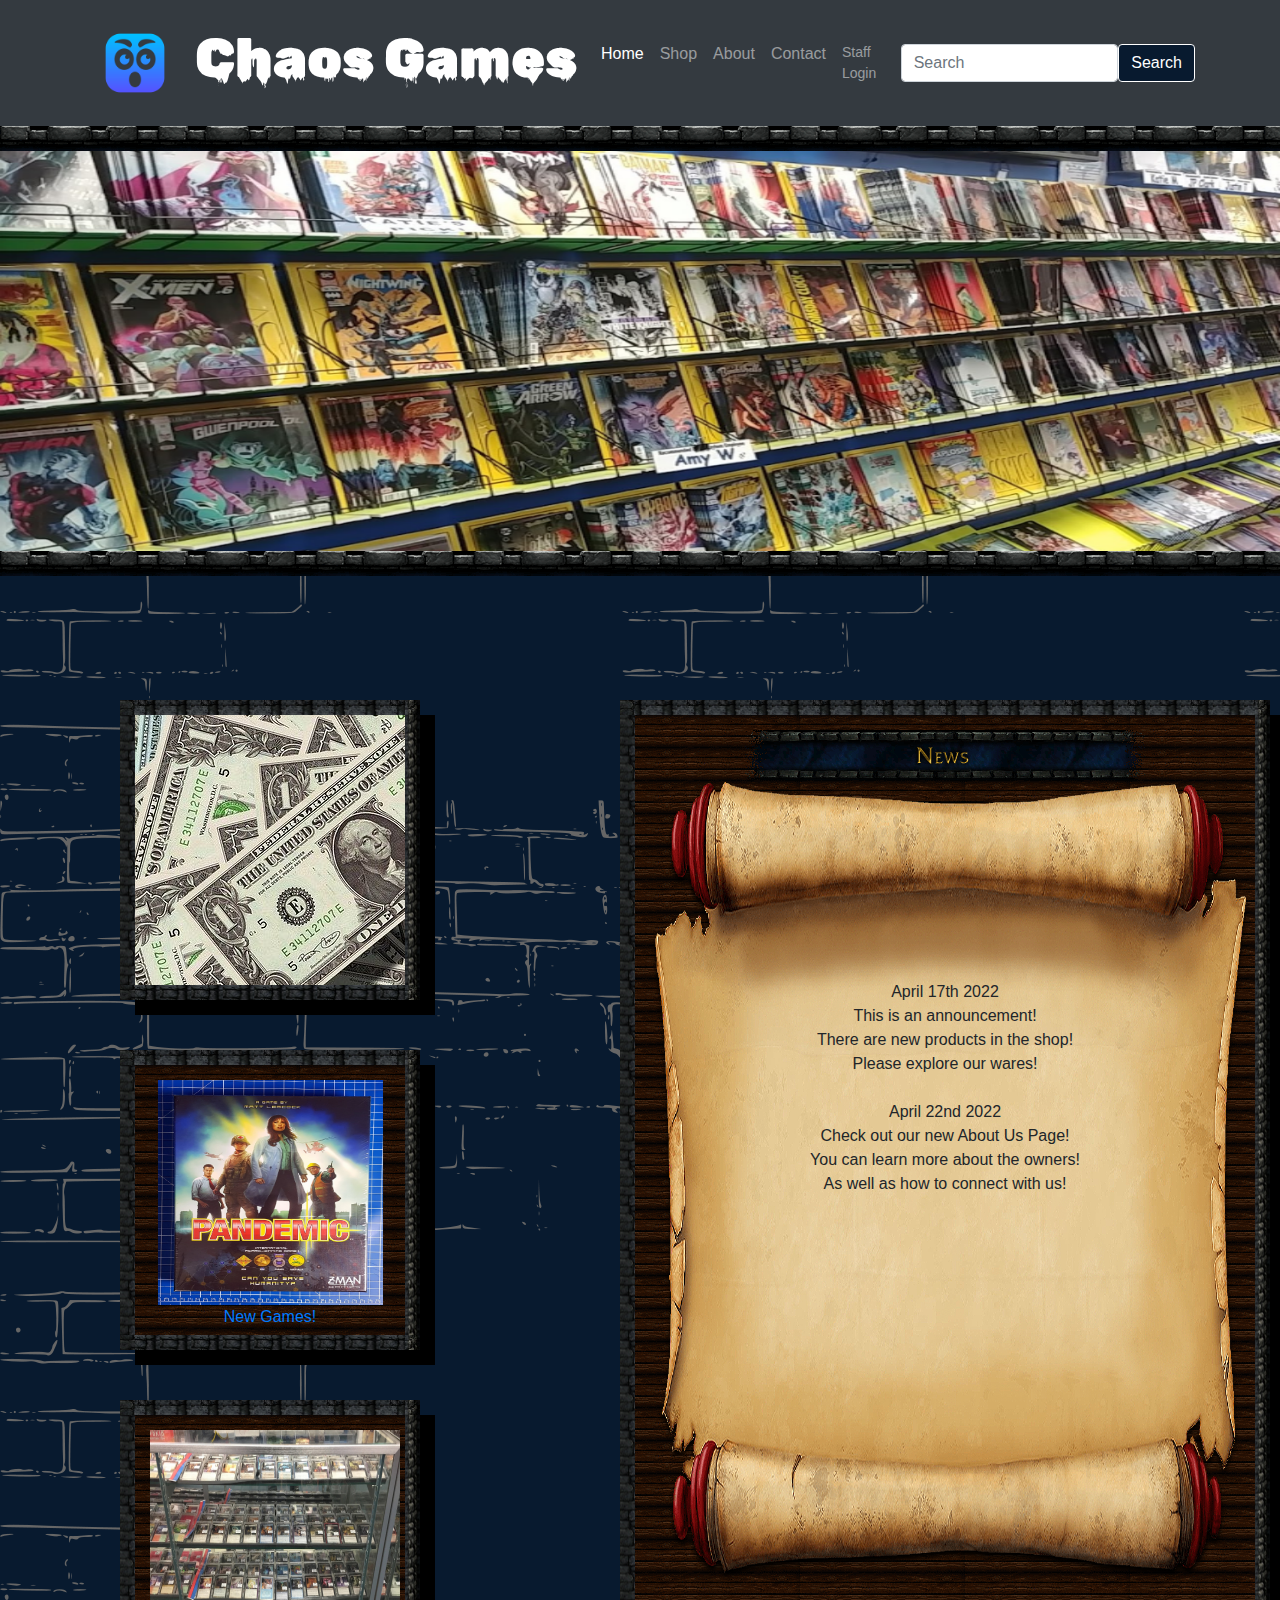
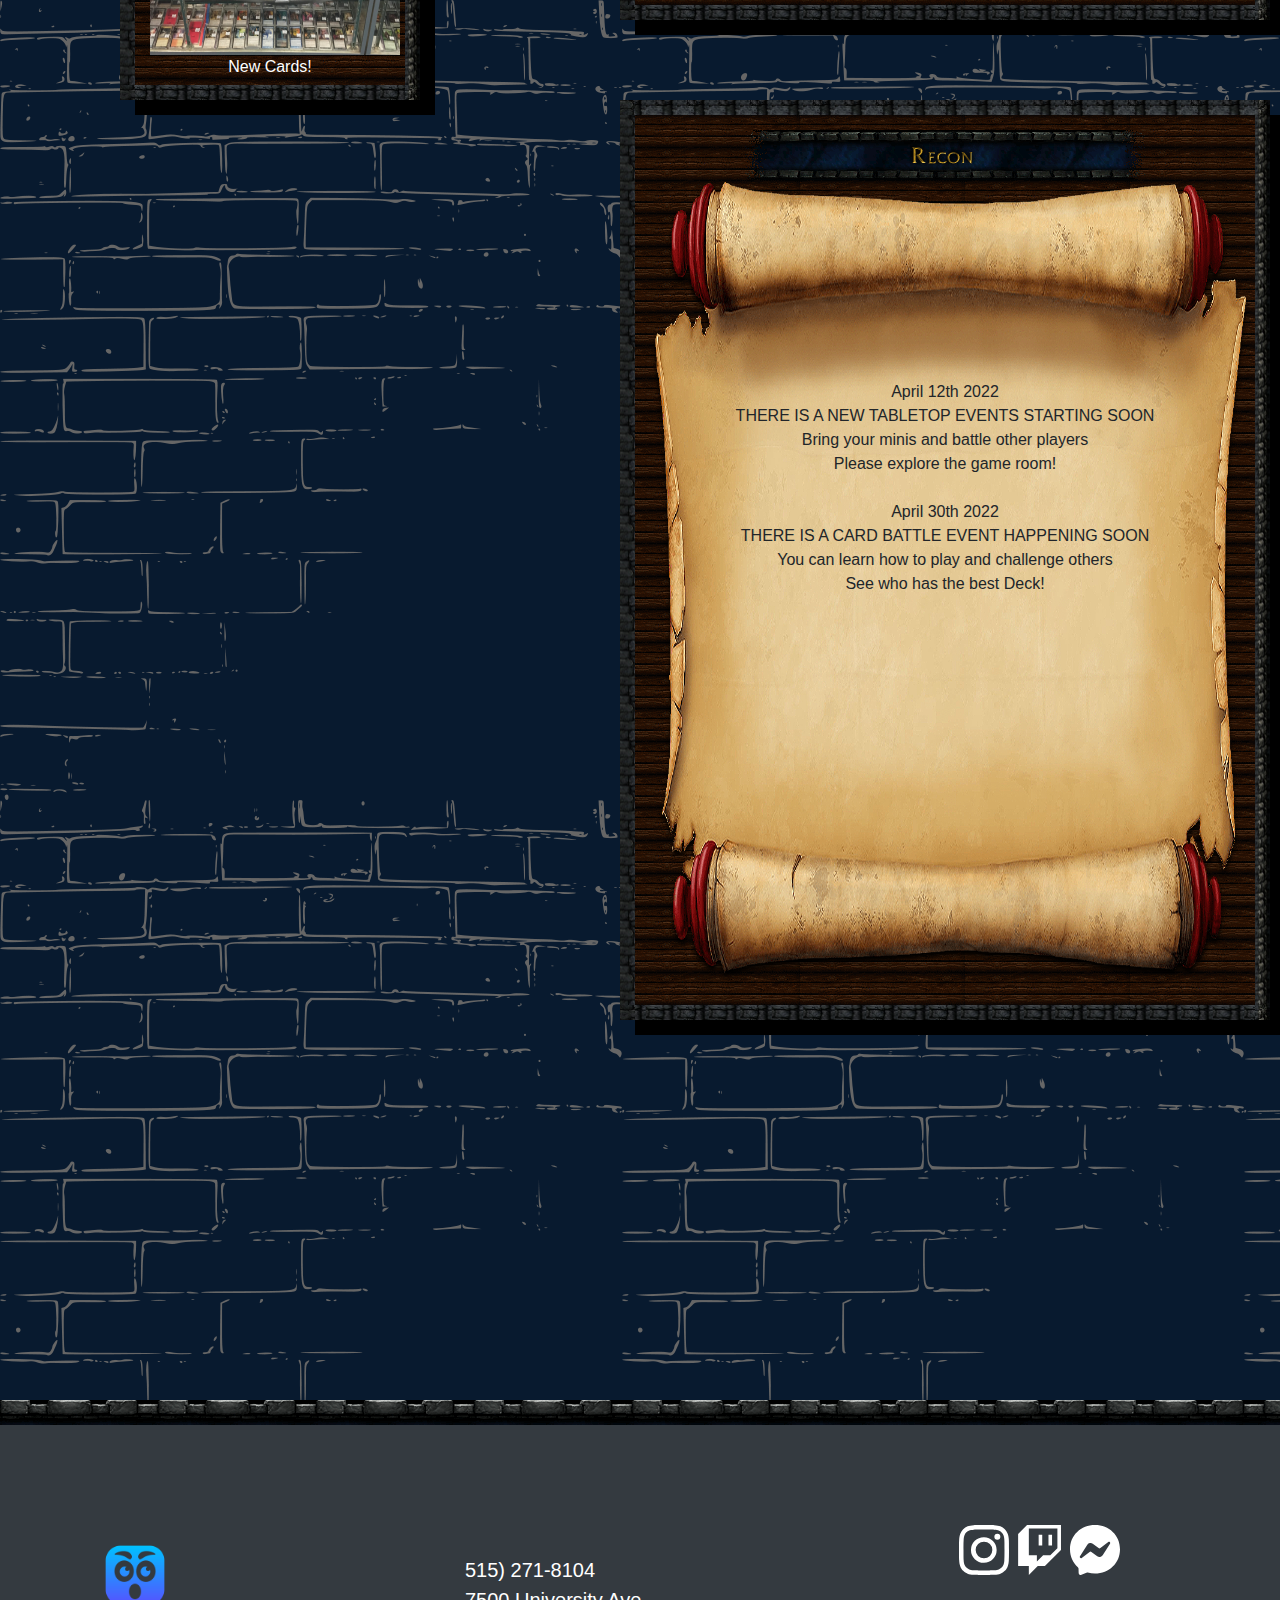
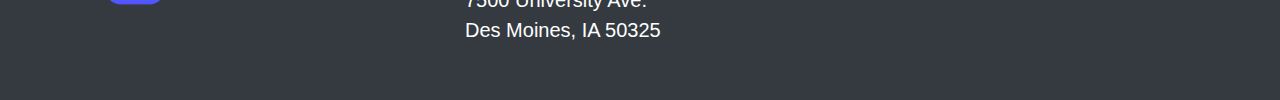
<file: WDV341/PortfolioProject/index.html>
<!doctype html>
<html lang="en">
<head>
    <!-- Required meta tags / Brandon A Treu 900704435 batreu@dmacc.edu-->
    <meta charset="utf-8">
    <meta name="viewport" content="width=device-width, initial-scale=1, shrink-to-fit=no">
    <!-- My CSS -->
    <link href="portfolioSass.css" rel="stylesheet" type="text/css">

    <!-- Bootstrap CSS -->
    <link rel="stylesheet" href="https://cdn.jsdelivr.net/npm/bootstrap@4.3.1/dist/css/bootstrap.min.css" integrity="sha384-ggOyR0iXCbMQv3Xipma34MD+dH/1fQ784/j6cY/iJTQUOhcWr7x9JvoRxT2MZw1T" crossorigin="anonymous">


    <link rel="preconnect" href="https://fonts.googleapis.com">
    <link rel="preconnect" href="https://fonts.gstatic.com" crossorigin>
    <link href="https://fonts.googleapis.com/css2?family=Rubik+Wet+Paint&display=swap" rel="stylesheet">
    <!--ICON AND GRAPHIC <a href="https://www.flaticon.com/free-icons/devil" title="devil icons">Devil icons created by juicy_fish - Flaticon</a>//https://ericaofanderson.tumblr.com/post/170155287606/crystal-cave-you-can-get-this-gif-as-a-looping-->

    <title>Portfolio Project Site / Chaos Games</title>
</head>
<body style="background-color: #081A2F">
<nav class="navbar navbar-expand-lg navbar-dark bg-dark">
    <div class="container">
        <a class="navbar-brand" href="#" style="font-family: 'Rubik Wet Paint', cursive; font-size: 55px;"><img src="images/devil.png" width="100px" height="100px">
            <span class="navbar-store-name">Chaos Games</span>
        </a>
        <button class="navbar-toggler" type="button" data-bs-toggle="collapse" data-bs-target="#navbarSupportedContent" aria-controls="navbarSupportedContent" aria-expanded="false" aria-label="Toggle navigation">
            <span class="navbar-toggler-icon"></span>
        </button>
        <div class="collapse navbar-collapse" id="navbarSupportedContent">
            <ul class="navbar-nav me-auto mb-2 mb-lg-0">
                <li class="nav-item">
                    <a class="nav-link active" aria-current="page" href="index.html"> Home</a>
                </li>
                <li class="nav-item">
                    <a class="nav-link" href="boardGamesShop.php">Shop</a>
                </li>
                <!--<li class="nav-item dropdown">
                    <a class="nav-link dropdown-toggle" href="#" id="navbarDropdown" role="button" data-bs-toggle="dropdown" aria-expanded="false">
                        Dropdown
                    </a>
                    <ul class="dropdown-menu" aria-labelledby="navbarDropdown">
                        <li><a class="dropdown-item" href="boardGamesShop.php">Board Games</a></li>
                        <li><a class="dropdown-item" href="#">Another action</a></li>
                        <li><hr class="dropdown-divider"></li>
                        <li><a class="dropdown-item" href="#">Something else here</a></li>
                    </ul>
                </li>-->
                <li class="nav-item">
                    <a class="nav-link" href="about.html">About</a>
                </li>
                <li class="nav-item">
                    <a class="nav-link" href="contactForm.html">Contact</a>
                </li>
                <li class="nav-item">
                    <a class="nav-link" href="login.php" style="font-size: 14px;">Staff Login</a>
                </li>
            </ul>
            <form class="d-flex">
                <input class="form-control me-2" type="search" placeholder="Search" aria-label="Search">
                <button class="btn btn-outline-success" type="submit" style="background-color:#081A2F; border-color: white; color: white;">Search</button>
            </form>
        </div>
    </div>
</nav>
<div id="castleTop"></div>

<div id="myCarousel" class="carousel slide" data-bs-ride="carousel">
    <div class="carousel-inner">
        <div class="carousel-item active">
            <img src="images/comicWall.png" class="d-block w-100" alt="comic wall" style="height: 400px">
        </div>
        <div class="carousel-item">
            <img src="images/cardCase.jpg" class="d-block w-100" alt="card case" style="height: 400px">
        </div>
        <div class="carousel-item">
            <img src="images/boardGameWall.jpg" class="d-block w-100" alt="board game wall"  style="height: 400px">
        </div>
    </div>
</div>
<div class="castleTop"></div>
<br>

<div class="container-fluid">
    <div class="container">
        <div class="row">
            <div class="col">
                <div class="attentionBoard" id="savingsAD">
                    <span id="save-on-shipping" style="color: white; font-size: 30px;"><img src="images/sackOfSavings.png" style="width: 200px; height: 200px;"><a class="nav-link" href="boardGamesShop.php" style="color: white; font-size: 25px; text-align: center; background-color: black;">Save on Shipping!</a></span>
                </div>
                <div class="attentionBoard" style="text-align: center; width: 300px;height: 300px; left: 50px; top: 450px;">
                    <a href="boardGamesShop.php"><img src="productImages/pandemicImage.jpg" width="225px" height="225px"> New Games!</a>
                </div>
                <div class="attentionBoard" style="text-align: center; width: 300px;height: 300px; left: 50px; top: 800px;">
                    <span style="color: white"><img src="images/cardCase.jpg" width="250px" height="225px"> New Cards! </span>
                </div>
            </div>
            <div class="col">
                <div class="noticeboard" style="text-align: center; left: -20px; top: 100px;">
                    <img src="images/war3news.gif">
                    <img class="scroll" src="images/scrollBackground.png">
                    <span class="scrollWords">
                        April 17th 2022
                        <br>
                        This is an announcement!
                        <br>
                        There are new products in the shop!
                        <br>
                        Please explore our wares!
                        <br>
                        <br>
                        April 22nd 2022
                        <br>
                        Check out our new About Us Page!
                        <br>
                        You can learn more about the owners!
                        <br>
                        As well as how to connect with us!
                        <br>
                    </span>
                </div>
                <div class="noticeboard" style="text-align: center; left: -20px; top: 1100px;">
                    <img src="images/reconwar3.gif">
                    <img class="scroll" src="images/scrollBackground.png">
                    <span class="scrollWords">
                        April 12th 2022
                        <br>
                        THERE IS A NEW TABLETOP EVENTS STARTING SOON
                        <br>
                        Bring your minis and battle other players
                        <br>
                        Please explore the game room!
                        <br>
                        <br>
                        April 30th 2022
                        <br>
                        THERE IS A CARD BATTLE EVENT HAPPENING SOON
                        <br>
                        You can learn how to play and challenge others
                        <br>
                        See who has the best Deck!
                        <br>
                    </span>
                </div>
                </div>
            </div>
        </div>
    </div>

<br>

</div>
<div id="theFooter">
    <div class="castleTop"></div>
    <div class="container">
        <div class="row">
            <div class="col">
                <img src="images/devil.png" style="height: 100px; width: 100px;">
                <br>
            </div>
            <div class="col">
                <br>
                515) 271-8104
                <br>
                7500 University Ave.
                <br>
                Des Moines, IA 50325
            </div>
            <div class="col" style="float: left; left: 10%">
                <svg xmlns="http://www.w3.org/2000/svg" width="50" height="50" fill="currentColor" class="bi bi-instagram" viewBox="0 0 16 16">
                    <path d="M8 0C5.829 0 5.556.01 4.703.048 3.85.088 3.269.222 2.76.42a3.917 3.917 0 0 0-1.417.923A3.927 3.927 0 0 0 .42 2.76C.222 3.268.087 3.85.048 4.7.01 5.555 0 5.827 0 8.001c0 2.172.01 2.444.048 3.297.04.852.174 1.433.372 1.942.205.526.478.972.923 1.417.444.445.89.719 1.416.923.51.198 1.09.333 1.942.372C5.555 15.99 5.827 16 8 16s2.444-.01 3.298-.048c.851-.04 1.434-.174 1.943-.372a3.916 3.916 0 0 0 1.416-.923c.445-.445.718-.891.923-1.417.197-.509.332-1.09.372-1.942C15.99 10.445 16 10.173 16 8s-.01-2.445-.048-3.299c-.04-.851-.175-1.433-.372-1.941a3.926 3.926 0 0 0-.923-1.417A3.911 3.911 0 0 0 13.24.42c-.51-.198-1.092-.333-1.943-.372C10.443.01 10.172 0 7.998 0h.003zm-.717 1.442h.718c2.136 0 2.389.007 3.232.046.78.035 1.204.166 1.486.275.373.145.64.319.92.599.28.28.453.546.598.92.11.281.24.705.275 1.485.039.843.047 1.096.047 3.231s-.008 2.389-.047 3.232c-.035.78-.166 1.203-.275 1.485a2.47 2.47 0 0 1-.599.919c-.28.28-.546.453-.92.598-.28.11-.704.24-1.485.276-.843.038-1.096.047-3.232.047s-2.39-.009-3.233-.047c-.78-.036-1.203-.166-1.485-.276a2.478 2.478 0 0 1-.92-.598 2.48 2.48 0 0 1-.6-.92c-.109-.281-.24-.705-.275-1.485-.038-.843-.046-1.096-.046-3.233 0-2.136.008-2.388.046-3.231.036-.78.166-1.204.276-1.486.145-.373.319-.64.599-.92.28-.28.546-.453.92-.598.282-.11.705-.24 1.485-.276.738-.034 1.024-.044 2.515-.045v.002zm4.988 1.328a.96.96 0 1 0 0 1.92.96.96 0 0 0 0-1.92zm-4.27 1.122a4.109 4.109 0 1 0 0 8.217 4.109 4.109 0 0 0 0-8.217zm0 1.441a2.667 2.667 0 1 1 0 5.334 2.667 2.667 0 0 1 0-5.334z"/>
                </svg>
                <svg xmlns="http://www.w3.org/2000/svg" width="50" height="50" fill="currentColor" class="bi bi-twitch" viewBox="0 0 16 16">
                    <path d="M3.857 0 1 2.857v10.286h3.429V16l2.857-2.857H9.57L14.714 8V0H3.857zm9.714 7.429-2.285 2.285H9l-2 2v-2H4.429V1.143h9.142v6.286z"/>
                    <path d="M11.857 3.143h-1.143V6.57h1.143V3.143zm-3.143 0H7.571V6.57h1.143V3.143z"/>
                </svg>
                <svg xmlns="http://www.w3.org/2000/svg" width="50" height="50" fill="currentColor" class="bi bi-messenger" viewBox="0 0 16 16">
                    <path d="M0 7.76C0 3.301 3.493 0 8 0s8 3.301 8 7.76-3.493 7.76-8 7.76c-.81 0-1.586-.107-2.316-.307a.639.639 0 0 0-.427.03l-1.588.702a.64.64 0 0 1-.898-.566l-.044-1.423a.639.639 0 0 0-.215-.456C.956 12.108 0 10.092 0 7.76zm5.546-1.459-2.35 3.728c-.225.358.214.761.551.506l2.525-1.916a.48.48 0 0 1 .578-.002l1.869 1.402a1.2 1.2 0 0 0 1.735-.32l2.35-3.728c.226-.358-.214-.761-.551-.506L9.728 7.381a.48.48 0 0 1-.578.002L7.281 5.98a1.2 1.2 0 0 0-1.735.32z"/>
                </svg>
            </div>
        </div>
    </div>
</div>






<!-- Optional JavaScript -->
<!-- jQuery first, then Popper.js, then Bootstrap JS -->
<script src="https://code.jquery.com/jquery-3.3.1.slim.min.js" integrity="sha384-q8i/X+965DzO0rT7abK41JStQIAqVgRVzpbzo5smXKp4YfRvH+8abtTE1Pi6jizo" crossorigin="anonymous"></script>
<script src="https://cdn.jsdelivr.net/npm/popper.js@1.14.7/dist/umd/popper.min.js" integrity="sha384-UO2eT0CpHqdSJQ6hJty5KVphtPhzWj9WO1clHTMGa3JDZwrnQq4sF86dIHNDz0W1" crossorigin="anonymous"></script>
<script src="https://cdn.jsdelivr.net/npm/bootstrap@4.3.1/dist/js/bootstrap.min.js" integrity="sha384-JjSmVgyd0p3pXB1rRibZUAYoIIy6OrQ6VrjIEaFf/nJGzIxFDsf4x0xIM+B07jRM" crossorigin="anonymous"></script>

</body>
</html>
</file>
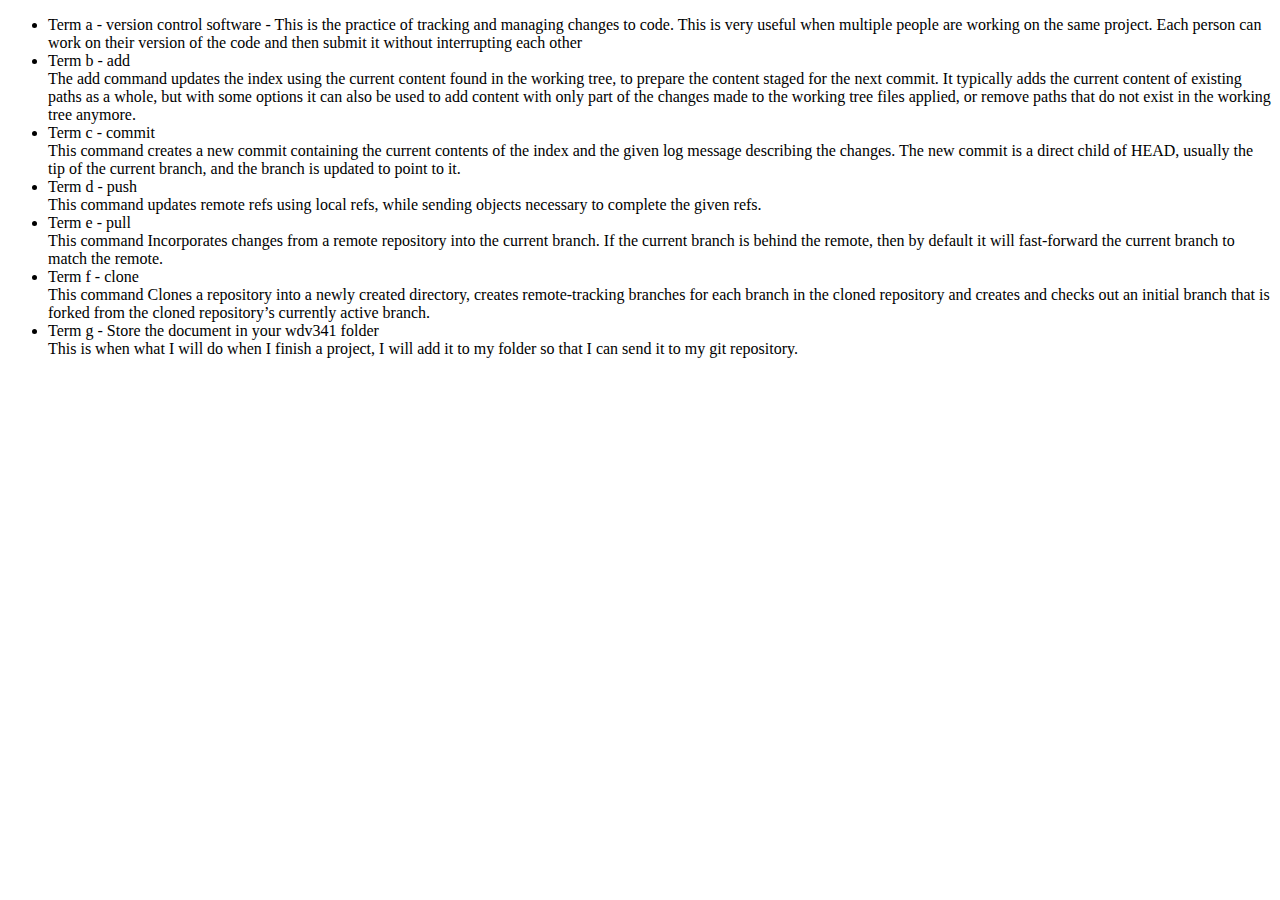
<file: WDV341/GitRelatedTerms.html>
<!DOCTYPE html>
<!--Brandon Treu / batreu@dmacc.edu / 900704435-->
<html lang="en">
<head>
    <meta charset="UTF-8">
    <title>Git related terms</title>
</head>
<body>
<ul>
    <li>Term a - version control software - This is the practice of tracking and managing changes to code. This is very useful when multiple people are working on the same project. Each person can work on their version of the code and then submit it without interrupting each other</li>
    <li>Term b - add</li>The add command updates the index using the current content found in the working tree, to prepare the content staged for the next commit. It typically adds the current content of existing paths as a whole, but with some options it can also be used to add content with only part of the changes made to the working tree files applied, or remove paths that do not exist in the working tree anymore.
    <li>Term c - commit</li>This command creates a new commit containing the current contents of the index and the given log message describing the changes. The new commit is a direct child of HEAD, usually the tip of the current branch, and the branch is updated to point to it.
    <li>Term d - push</li>This command updates remote refs using local refs, while sending objects necessary to complete the given refs.
    <li>Term e - pull</li>This command Incorporates changes from a remote repository into the current branch. If the current branch is behind the remote, then by default it will fast-forward the current branch to match the remote.
    <li>Term f - clone</li> This command Clones a repository into a newly created directory, creates remote-tracking branches for each branch in the cloned repository and creates and checks out an initial branch that is forked from the cloned repository’s currently active branch.
    <li>Term g - Store the document in your wdv341 folder</li> This is when what I will do when I finish a project, I will add it to my folder so that I can send it to my git repository.
</ul>
</body>
</html>
</file>
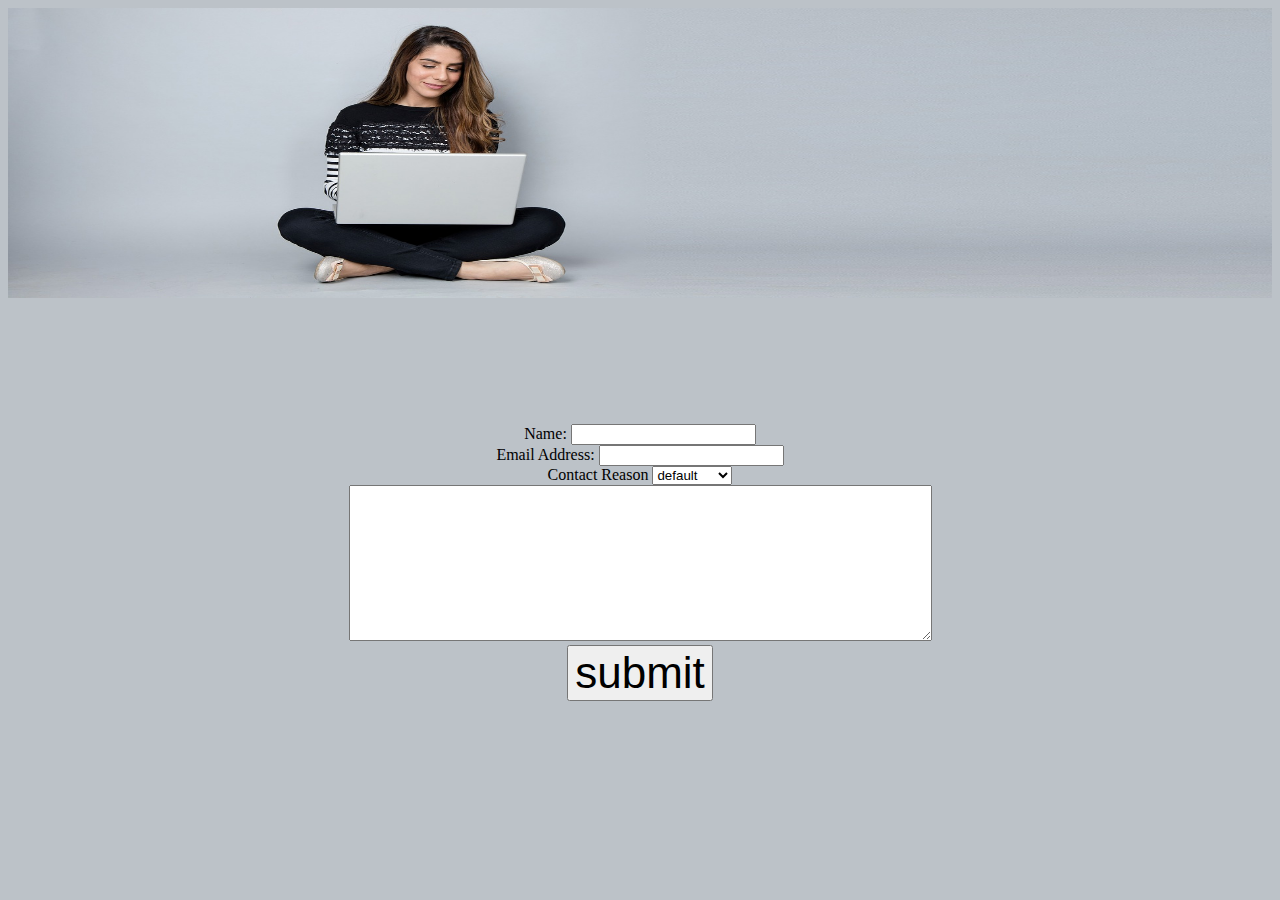
<file: WDV341/contactFormProject/contactFormProject.html>
<!DOCTYPE html>
<html lang="en"><!-- Brandon Treu, batreu@dmacc.edu, 900704435-->

<head>
    <meta charset="UTF-8">
    <meta http-equiv="X-UA-Compatible" content="IE=edge">
    <meta name="viewport" content="width=device-width, initial-scale=1.0">
    <title>Contact Form Project</title>
    <style>
        .banner{ display: block; margin-left: auto; margin-right: auto; width: 100%;
        }
        body{
            background-color: rgb(188, 194, 200, 100);
        }
    </style>
</head>
<header>
    <img src="businessBanner.jpg" alt="Koala_Banner" width="960" height="290" class="banner">
</header>
<body>

<div id="container" style="text-align: center; margin-top: 10%;">
    <form id="contact_form" name="contact_form" method="post" action="contact.php" style="text-align: center; margin-top: 10%; ">
        <label for="name" style="text-align: left;">Name:</label><!--contact's name-->
        <input type="text" name="name" id="name" style="text-align: left;"><br>

        <label for="email">Email Address:</label><!--contact's email address-->
        <input type="text" name="email" id="email" style="text-align: left;"><br>

        <label for="reason">Contact Reason</label><!--drop-down with list of reasons-->
        <select name="reason" id="reason">
            <option>default</option>
            <option>Question</option>
            <option>Comment</option>
            <option>Support</option>
            <option> Other </option>
        </select><br>

        <textarea name="comment" id="comment" cols="70" rows="10"></textarea><!--submission text-->
<br>
        <input type="submit" name="submit" id="submit" value="submit" style="font-size: 44px;"/>
    </form>
</div>
</body>

</html>
</file>
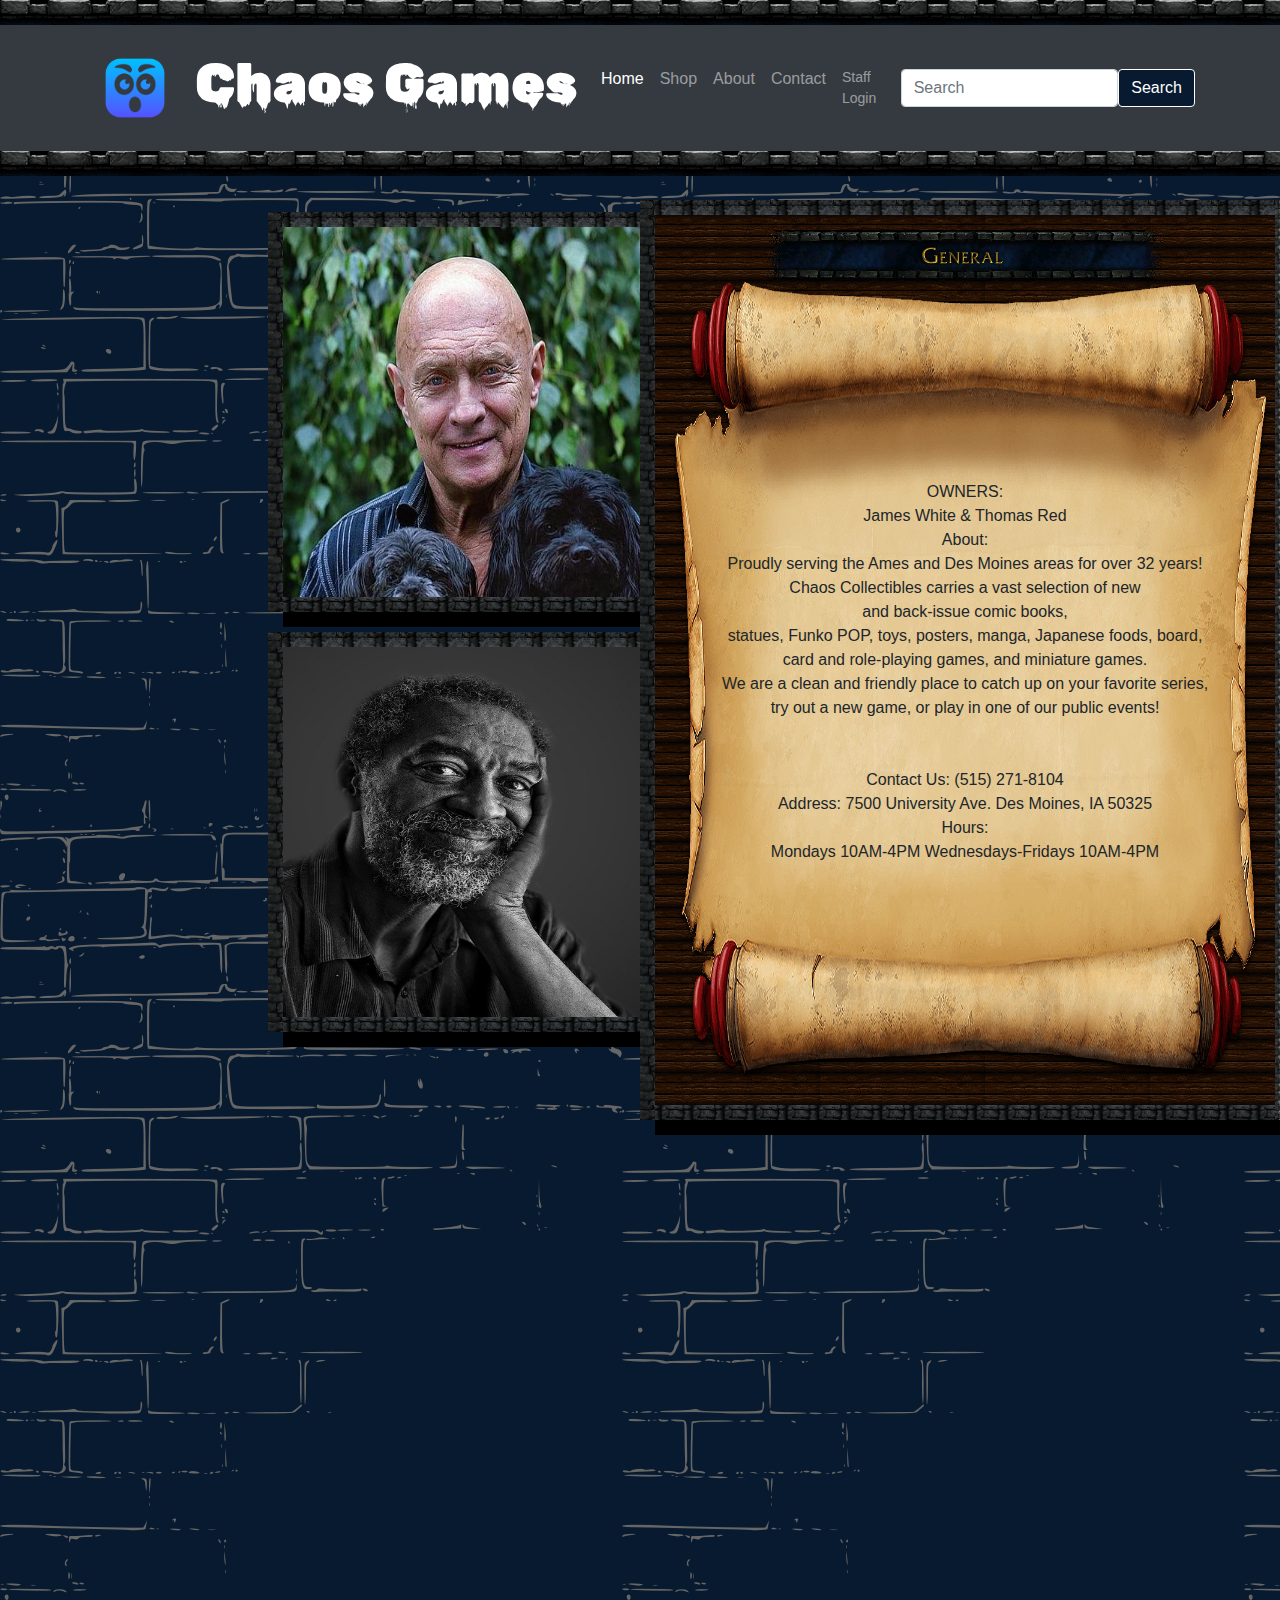
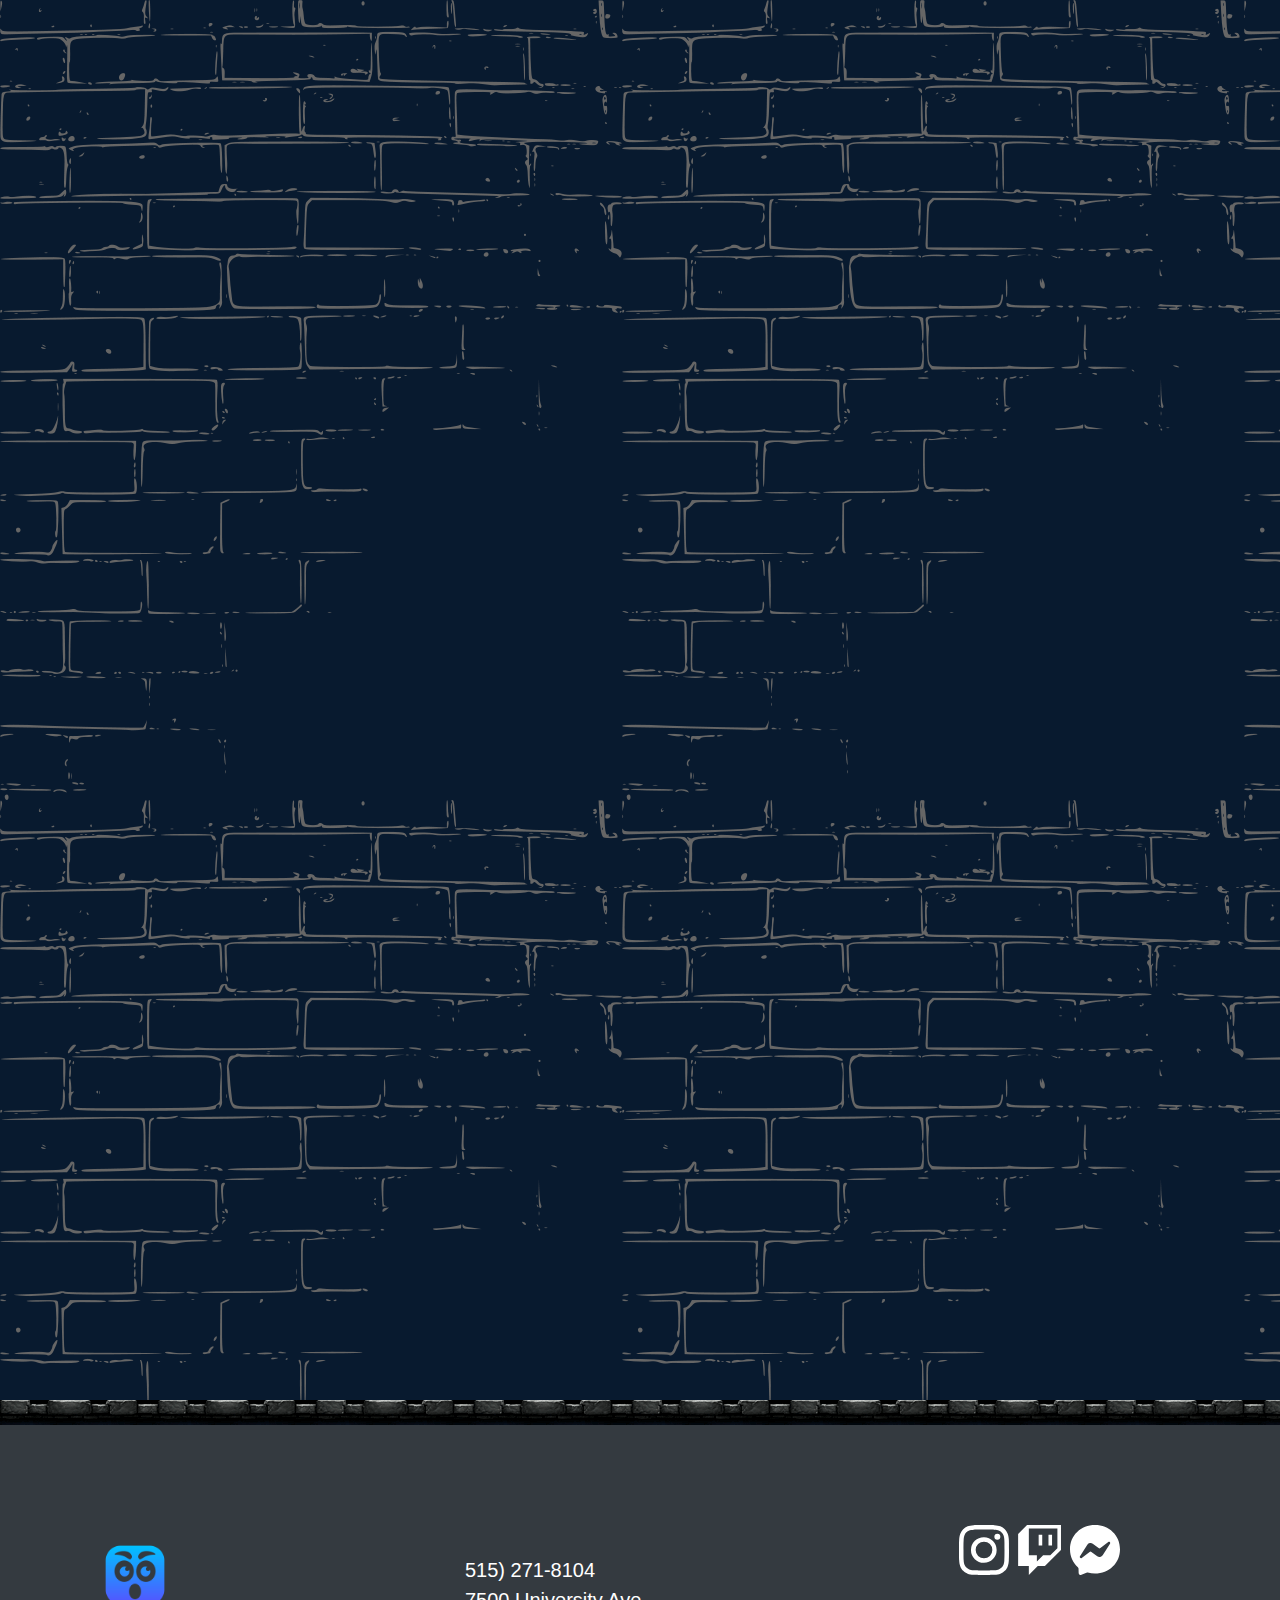
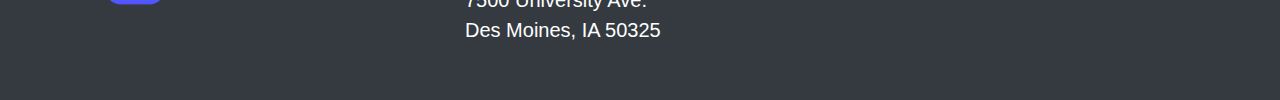
<file: WDV341/PortfolioProject/about.html>
<!doctype html>
<html lang="en">
<head>
    <!-- Required meta tags / Brandon A Treu 900704435 batreu@dmacc.edu-->
    <meta charset="utf-8">
    <meta name="viewport" content="width=device-width, initial-scale=1, shrink-to-fit=no">
    <!-- My CSS -->
    <link href="portfolioSass.css" rel="stylesheet" type="text/css">

    <!-- Bootstrap CSS -->
    <link rel="stylesheet" href="https://cdn.jsdelivr.net/npm/bootstrap@4.3.1/dist/css/bootstrap.min.css" integrity="sha384-ggOyR0iXCbMQv3Xipma34MD+dH/1fQ784/j6cY/iJTQUOhcWr7x9JvoRxT2MZw1T" crossorigin="anonymous">


    <link rel="preconnect" href="https://fonts.googleapis.com">
    <link rel="preconnect" href="https://fonts.gstatic.com" crossorigin>
    <link href="https://fonts.googleapis.com/css2?family=Rubik+Wet+Paint&display=swap" rel="stylesheet">

    <title>Portfolio Project Site / Chaos Games About Us</title>
</head>
<body style="background-color: #081A2F">
<div class="castleTop"></div>
<nav class="navbar navbar-expand-lg navbar-dark bg-dark">
    <div class="container">
        <a class="navbar-brand" href="#" style="font-family: 'Rubik Wet Paint', cursive; font-size: 55px;"><img src="images/devil.png" width="100px" height="100px">
            <span class="navbar-store-name">Chaos Games</span>
        </a><!--<a href="https://www.flaticon.com/free-icons/emoticion" title="emoticion icons">Emoticion icons created by Md Tanvirul Haque - Flaticon</a>-->
        <button class="navbar-toggler" type="button" data-bs-toggle="collapse" data-bs-target="#navbarSupportedContent" aria-controls="navbarSupportedContent" aria-expanded="false" aria-label="Toggle navigation">
            <span class="navbar-toggler-icon"></span>
        </button>
        <div class="collapse navbar-collapse" id="navbarSupportedContent">
            <ul class="navbar-nav me-auto mb-2 mb-lg-0">
                <li class="nav-item">
                    <a class="nav-link active" aria-current="page" href="index.html">Home</a>
                </li>
                <li class="nav-item">
                    <a class="nav-link" href="boardGamesShop.php">Shop</a>
                </li>
                <!--<li class="nav-item dropdown">
                    <a class="nav-link dropdown-toggle" href="#" id="navbarDropdown" role="button" data-bs-toggle="dropdown" aria-expanded="false">
                        Dropdown
                    </a>
                    <ul class="dropdown-menu" aria-labelledby="navbarDropdown">
                        <li><a class="dropdown-item" href="boardGamesShop.php">Board Games</a></li>
                        <li><a class="dropdown-item" href="#">Another action</a></li>
                        <li><hr class="dropdown-divider"></li>
                        <li><a class="dropdown-item" href="#">Something else here</a></li>
                    </ul>
                </li>-->
                <li class="nav-item">
                    <a class="nav-link" href="about.html">About</a>
                </li>
                <li class="nav-item">
                    <a class="nav-link" href="contactForm.html">Contact</a>
                </li>
                <li class="nav-item">
                    <a class="nav-link" href="login.php" style="font-size: 14px;">Staff Login</a>
                </li>
            </ul>
            <form class="d-flex">
                <input class="form-control me-2" type="search" placeholder="Search" aria-label="Search">
                <button class="btn btn-outline-success" type="submit" style="background-color:#081A2F; border-color: white; color: white;">Search</button>
            </form>
        </div>
    </div>
</nav>
<div id="castleTop"></div>

<div class="container-fluid">
    <div id="circle-selectors">
        <div id="jamesWhite">
            <span id="jamesWhiteText">James White</span>
            <span><img src="images/jamesWhite.jpg" style="height: 400px; width: 400px; margin: 5px;"></span>
        </div>
        <div id="thomasRed" style="margin: 20px 0px;">
            <span id="thomasRedText">Thomas Red</span>
            <span style=""><img src="images/thomasRed.jpg" style="height: 400px; width: 400px; margin: 5px;"></span>
        </div>
    </div>
    <div class="noticeboard" style="text-align: center"><img src="images/generalWar3.gif">
        <img class="scroll" src="images/scrollBackground.png">
        <span class="scrollWords">
            OWNERS:
            <br>
            James White & Thomas Red
            <br>
            About:
            <br>
            Proudly serving the Ames and Des Moines areas for over 32 years!
            <br>
            Chaos Collectibles carries a vast selection of new
            <br>
            and back-issue comic books,
            <br>
            statues, Funko POP, toys, posters, manga, Japanese foods, board,
            <br>
            card and role-playing games, and miniature games.
            <br>
            We are a clean and friendly place to catch up on your favorite series,
            <br>
            try out a new game, or play in one of our public events!
            <br>
            <br>
            <br>
            Contact Us: (515) 271-8104
            <br>
            Address: 7500 University Ave. Des Moines, IA 50325
            <br>
            Hours:
            <br>

    Mondays 10AM-4PM
    Wednesdays-Fridays 10AM-4PM

            </span>
    </div>
</div>
<br>
<br>
<br>
<br>
<div id="theFooter">
    <div class="castleTop"></div>
    <div class="container">
        <div class="row">
            <div class="col">
                <img src="images/devil.png" style="height: 100px; width: 100px;">
                <br>
                <?php
                echo "Today is " . date("l"). date("Y-m-d");
                ?>
            </div>
            <div class="col">
                <br>
                515) 271-8104
                <br>
                7500 University Ave.
                <br>
                Des Moines, IA 50325
            </div>
            <div class="col" style="float: left; left: 10%">
                <svg xmlns="http://www.w3.org/2000/svg" width="50" height="50" fill="currentColor" class="bi bi-instagram" viewBox="0 0 16 16">
                    <path d="M8 0C5.829 0 5.556.01 4.703.048 3.85.088 3.269.222 2.76.42a3.917 3.917 0 0 0-1.417.923A3.927 3.927 0 0 0 .42 2.76C.222 3.268.087 3.85.048 4.7.01 5.555 0 5.827 0 8.001c0 2.172.01 2.444.048 3.297.04.852.174 1.433.372 1.942.205.526.478.972.923 1.417.444.445.89.719 1.416.923.51.198 1.09.333 1.942.372C5.555 15.99 5.827 16 8 16s2.444-.01 3.298-.048c.851-.04 1.434-.174 1.943-.372a3.916 3.916 0 0 0 1.416-.923c.445-.445.718-.891.923-1.417.197-.509.332-1.09.372-1.942C15.99 10.445 16 10.173 16 8s-.01-2.445-.048-3.299c-.04-.851-.175-1.433-.372-1.941a3.926 3.926 0 0 0-.923-1.417A3.911 3.911 0 0 0 13.24.42c-.51-.198-1.092-.333-1.943-.372C10.443.01 10.172 0 7.998 0h.003zm-.717 1.442h.718c2.136 0 2.389.007 3.232.046.78.035 1.204.166 1.486.275.373.145.64.319.92.599.28.28.453.546.598.92.11.281.24.705.275 1.485.039.843.047 1.096.047 3.231s-.008 2.389-.047 3.232c-.035.78-.166 1.203-.275 1.485a2.47 2.47 0 0 1-.599.919c-.28.28-.546.453-.92.598-.28.11-.704.24-1.485.276-.843.038-1.096.047-3.232.047s-2.39-.009-3.233-.047c-.78-.036-1.203-.166-1.485-.276a2.478 2.478 0 0 1-.92-.598 2.48 2.48 0 0 1-.6-.92c-.109-.281-.24-.705-.275-1.485-.038-.843-.046-1.096-.046-3.233 0-2.136.008-2.388.046-3.231.036-.78.166-1.204.276-1.486.145-.373.319-.64.599-.92.28-.28.546-.453.92-.598.282-.11.705-.24 1.485-.276.738-.034 1.024-.044 2.515-.045v.002zm4.988 1.328a.96.96 0 1 0 0 1.92.96.96 0 0 0 0-1.92zm-4.27 1.122a4.109 4.109 0 1 0 0 8.217 4.109 4.109 0 0 0 0-8.217zm0 1.441a2.667 2.667 0 1 1 0 5.334 2.667 2.667 0 0 1 0-5.334z"/>
                </svg>
                <svg xmlns="http://www.w3.org/2000/svg" width="50" height="50" fill="currentColor" class="bi bi-twitch" viewBox="0 0 16 16">
                    <path d="M3.857 0 1 2.857v10.286h3.429V16l2.857-2.857H9.57L14.714 8V0H3.857zm9.714 7.429-2.285 2.285H9l-2 2v-2H4.429V1.143h9.142v6.286z"/>
                    <path d="M11.857 3.143h-1.143V6.57h1.143V3.143zm-3.143 0H7.571V6.57h1.143V3.143z"/>
                </svg>
                <svg xmlns="http://www.w3.org/2000/svg" width="50" height="50" fill="currentColor" class="bi bi-messenger" viewBox="0 0 16 16">
                    <path d="M0 7.76C0 3.301 3.493 0 8 0s8 3.301 8 7.76-3.493 7.76-8 7.76c-.81 0-1.586-.107-2.316-.307a.639.639 0 0 0-.427.03l-1.588.702a.64.64 0 0 1-.898-.566l-.044-1.423a.639.639 0 0 0-.215-.456C.956 12.108 0 10.092 0 7.76zm5.546-1.459-2.35 3.728c-.225.358.214.761.551.506l2.525-1.916a.48.48 0 0 1 .578-.002l1.869 1.402a1.2 1.2 0 0 0 1.735-.32l2.35-3.728c.226-.358-.214-.761-.551-.506L9.728 7.381a.48.48 0 0 1-.578.002L7.281 5.98a1.2 1.2 0 0 0-1.735.32z"/>
                </svg>
            </div>
        </div>
    </div>
</div>



<!-- Optional JavaScript -->
<!-- jQuery first, then Popper.js, then Bootstrap JS -->
<script src="https://code.jquery.com/jquery-3.3.1.slim.min.js" integrity="sha384-q8i/X+965DzO0rT7abK41JStQIAqVgRVzpbzo5smXKp4YfRvH+8abtTE1Pi6jizo" crossorigin="anonymous"></script>
<script src="https://cdn.jsdelivr.net/npm/popper.js@1.14.7/dist/umd/popper.min.js" integrity="sha384-UO2eT0CpHqdSJQ6hJty5KVphtPhzWj9WO1clHTMGa3JDZwrnQq4sF86dIHNDz0W1" crossorigin="anonymous"></script>
<script src="https://cdn.jsdelivr.net/npm/bootstrap@4.3.1/dist/js/bootstrap.min.js" integrity="sha384-JjSmVgyd0p3pXB1rRibZUAYoIIy6OrQ6VrjIEaFf/nJGzIxFDsf4x0xIM+B07jRM" crossorigin="anonymous"></script>
</body>
</html>
</file>
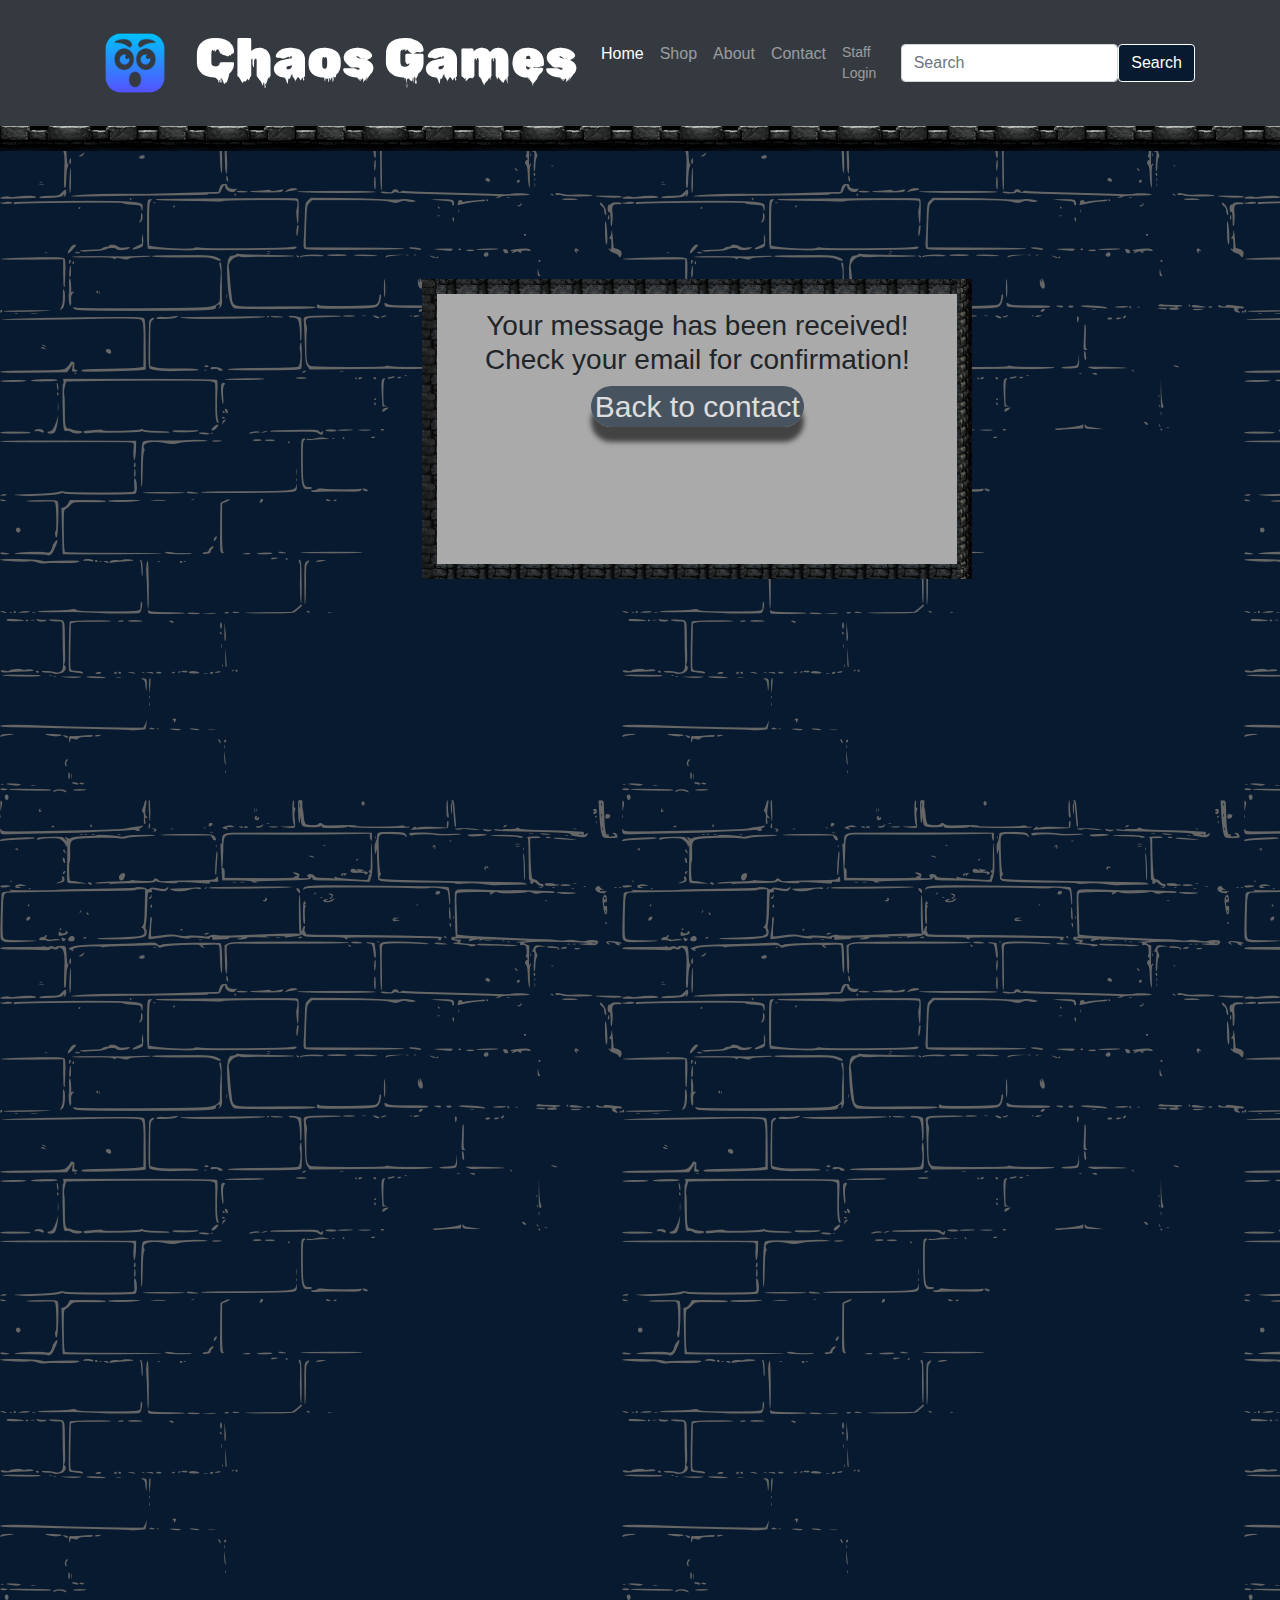
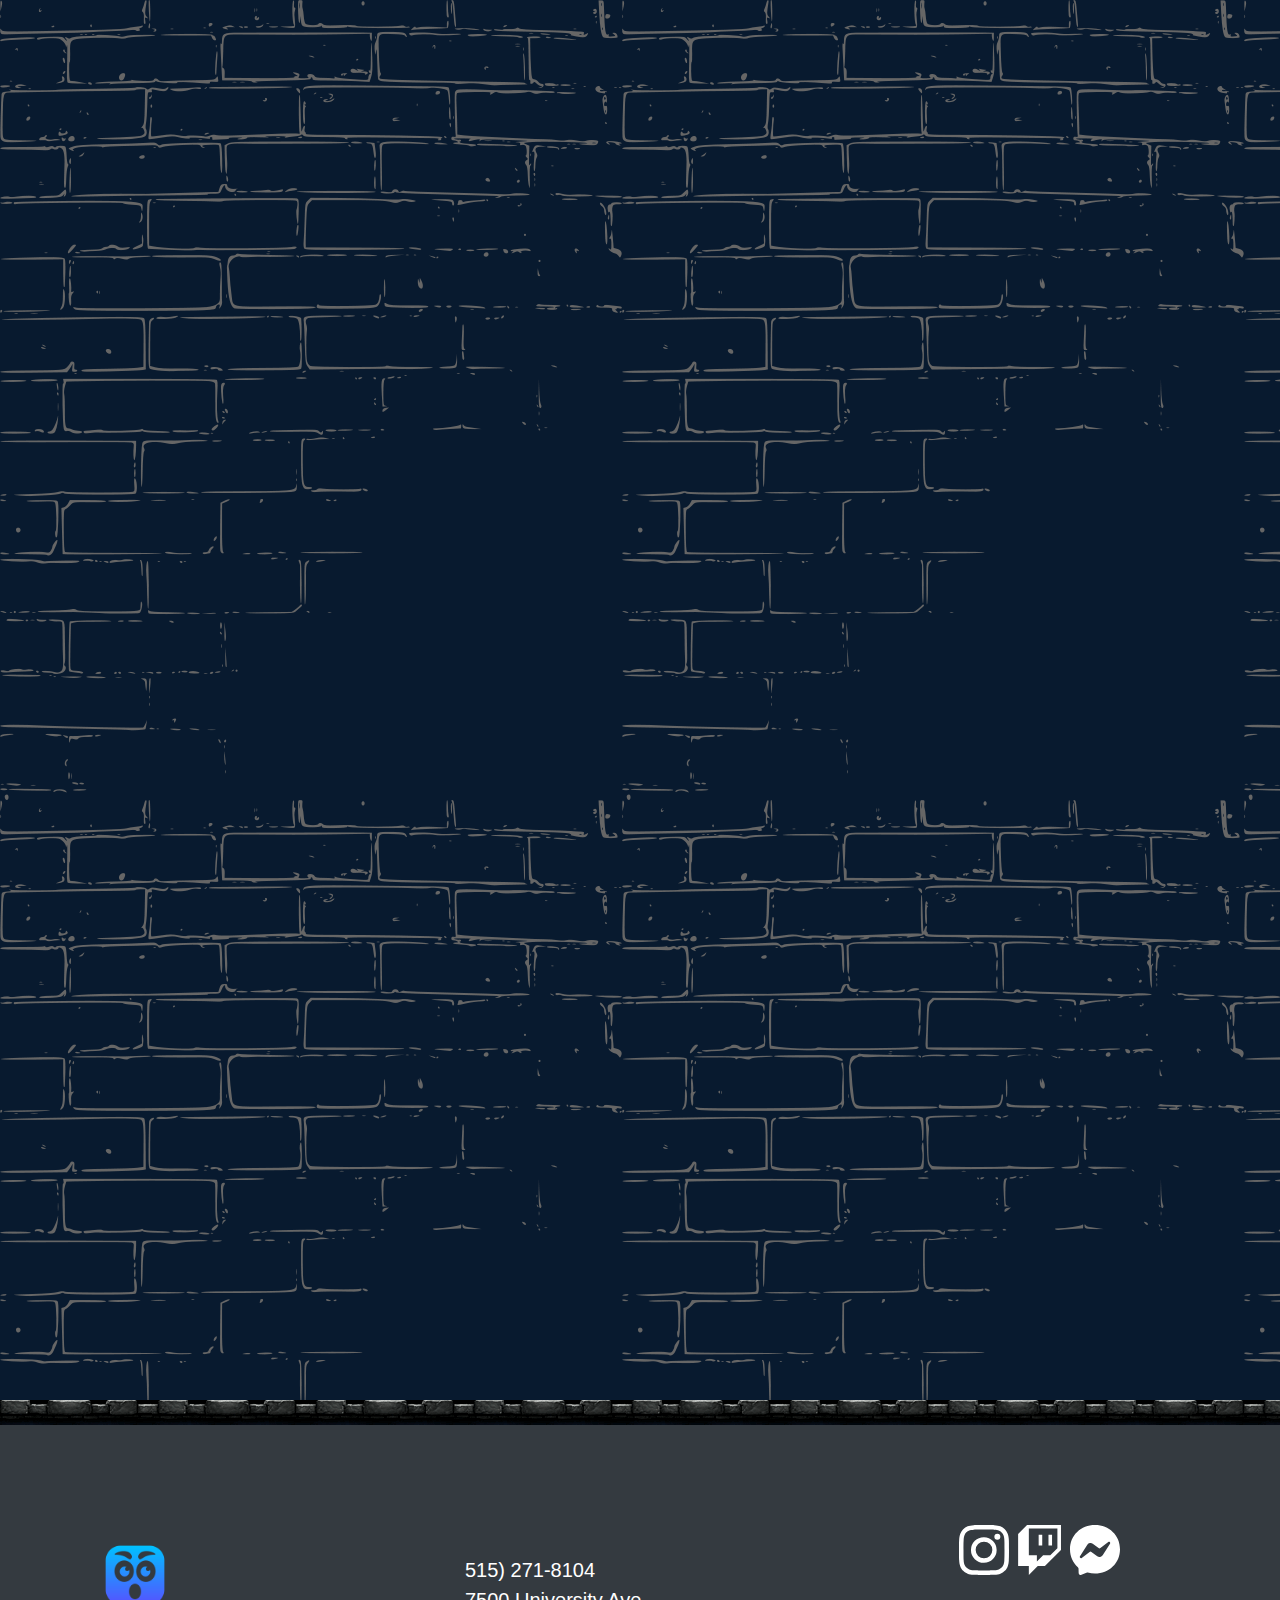
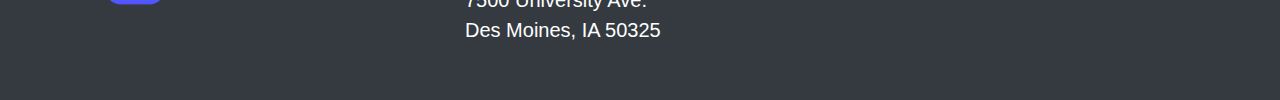
<file: WDV341/PortfolioProject/contactConfirmation.html>
<!DOCTYPE html>
<html lang="en"><!-- Brandon Treu, batreu@dmacc.edu, 900704435-->

<head>
    <meta charset="UTF-8">
    <meta http-equiv="X-UA-Compatible" content="IE=edge">
    <meta name="viewport" content="width=device-width, initial-scale=1.0">

    <!-- My CSS -->
    <link href="portfolioSass.css" rel="stylesheet" type="text/css">

    <!-- Bootstrap CSS -->
    <link rel="stylesheet" href="https://cdn.jsdelivr.net/npm/bootstrap@4.3.1/dist/css/bootstrap.min.css" integrity="sha384-ggOyR0iXCbMQv3Xipma34MD+dH/1fQ784/j6cY/iJTQUOhcWr7x9JvoRxT2MZw1T" crossorigin="anonymous">


    <link rel="preconnect" href="https://fonts.googleapis.com">
    <link rel="preconnect" href="https://fonts.gstatic.com" crossorigin>
    <link href="https://fonts.googleapis.com/css2?family=Rubik+Wet+Paint&display=swap" rel="stylesheet">
    <title>Contact Form  Confirmation for portfolio</title>
    <style>
        body{
            background-color: #081A2F;
        }
    </style>
</head>
<header>

</header>
<body>
<nav class="navbar navbar-expand-lg navbar-dark bg-dark">
    <div class="container">
        <a class="navbar-brand" href="#" style="font-family: 'Rubik Wet Paint', cursive; font-size: 55px;"><img src="images/devil.png" width="100px" height="100px">
            <span class="navbar-store-name">Chaos Games</span>
        </a>
        <button class="navbar-toggler" type="button" data-bs-toggle="collapse" data-bs-target="#navbarSupportedContent" aria-controls="navbarSupportedContent" aria-expanded="false" aria-label="Toggle navigation">
            <span class="navbar-toggler-icon"></span>
        </button>
        <div class="collapse navbar-collapse" id="navbarSupportedContent">
            <ul class="navbar-nav me-auto mb-2 mb-lg-0">
                <li class="nav-item">
                    <a class="nav-link active" aria-current="page" href="index.html"> Home</a>
                </li>
                <li class="nav-item">
                    <a class="nav-link" href="boardGamesShop.php">Shop</a>
                </li>
                <!--<li class="nav-item dropdown">
                    <a class="nav-link dropdown-toggle" href="#" id="navbarDropdown" role="button" data-bs-toggle="dropdown" aria-expanded="false">
                        Dropdown
                    </a>
                    <ul class="dropdown-menu" aria-labelledby="navbarDropdown">
                        <li><a class="dropdown-item" href="boardGamesShop.php">Board Games</a></li>
                        <li><a class="dropdown-item" href="#">Another action</a></li>
                        <li><hr class="dropdown-divider"></li>
                        <li><a class="dropdown-item" href="#">Something else here</a></li>
                    </ul>
                </li>-->
                <li class="nav-item">
                    <a class="nav-link" href="about.html">About</a>
                </li>
                <li class="nav-item">
                    <a class="nav-link" href="contactForm.html">Contact</a>
                </li>
                <li class="nav-item">
                    <a class="nav-link" href="login.php" style="font-size: 14px;">Staff Login</a>
                </li>
            </ul>
            <form class="d-flex">
                <input class="form-control me-2" type="search" placeholder="Search" aria-label="Search">
                <button class="btn btn-outline-success" type="submit" style="background-color:#081A2F; border-color: white; color: white;">Search</button>
            </form>
        </div>
    </div>
</nav>
<div id="castleTop"></div>
<div class="formLogin" style="text-align: center; margin-top: 10%; margin-left: 33%; width: 550px; height: 300px; background-color: #aaaaaa;">
    <h3>Your message has been received! Check your email for confirmation!</h3>
        <a href="contactForm.html" class="button" style="font-size: 30px;"> Back to contact</a>
</div>
<br>
<br>
<br>
<br>
<div id="theFooter">
    <div class="castleTop"></div>
    <div class="container">
        <div class="row">
            <div class="col">
                <img src="images/devil.png" style="height: 100px; width: 100px;">
                <br>
                <?php
                echo "Today is " . date("l"). date("Y-m-d");
                ?>
            </div>
            <div class="col">
                <br>
                515) 271-8104
                <br>
                7500 University Ave.
                <br>
                Des Moines, IA 50325
            </div>
            <div class="col" style="float: left; left: 10%">
                <svg xmlns="http://www.w3.org/2000/svg" width="50" height="50" fill="currentColor" class="bi bi-instagram" viewBox="0 0 16 16">
                    <path d="M8 0C5.829 0 5.556.01 4.703.048 3.85.088 3.269.222 2.76.42a3.917 3.917 0 0 0-1.417.923A3.927 3.927 0 0 0 .42 2.76C.222 3.268.087 3.85.048 4.7.01 5.555 0 5.827 0 8.001c0 2.172.01 2.444.048 3.297.04.852.174 1.433.372 1.942.205.526.478.972.923 1.417.444.445.89.719 1.416.923.51.198 1.09.333 1.942.372C5.555 15.99 5.827 16 8 16s2.444-.01 3.298-.048c.851-.04 1.434-.174 1.943-.372a3.916 3.916 0 0 0 1.416-.923c.445-.445.718-.891.923-1.417.197-.509.332-1.09.372-1.942C15.99 10.445 16 10.173 16 8s-.01-2.445-.048-3.299c-.04-.851-.175-1.433-.372-1.941a3.926 3.926 0 0 0-.923-1.417A3.911 3.911 0 0 0 13.24.42c-.51-.198-1.092-.333-1.943-.372C10.443.01 10.172 0 7.998 0h.003zm-.717 1.442h.718c2.136 0 2.389.007 3.232.046.78.035 1.204.166 1.486.275.373.145.64.319.92.599.28.28.453.546.598.92.11.281.24.705.275 1.485.039.843.047 1.096.047 3.231s-.008 2.389-.047 3.232c-.035.78-.166 1.203-.275 1.485a2.47 2.47 0 0 1-.599.919c-.28.28-.546.453-.92.598-.28.11-.704.24-1.485.276-.843.038-1.096.047-3.232.047s-2.39-.009-3.233-.047c-.78-.036-1.203-.166-1.485-.276a2.478 2.478 0 0 1-.92-.598 2.48 2.48 0 0 1-.6-.92c-.109-.281-.24-.705-.275-1.485-.038-.843-.046-1.096-.046-3.233 0-2.136.008-2.388.046-3.231.036-.78.166-1.204.276-1.486.145-.373.319-.64.599-.92.28-.28.546-.453.92-.598.282-.11.705-.24 1.485-.276.738-.034 1.024-.044 2.515-.045v.002zm4.988 1.328a.96.96 0 1 0 0 1.92.96.96 0 0 0 0-1.92zm-4.27 1.122a4.109 4.109 0 1 0 0 8.217 4.109 4.109 0 0 0 0-8.217zm0 1.441a2.667 2.667 0 1 1 0 5.334 2.667 2.667 0 0 1 0-5.334z"/>
                </svg>
                <svg xmlns="http://www.w3.org/2000/svg" width="50" height="50" fill="currentColor" class="bi bi-twitch" viewBox="0 0 16 16">
                    <path d="M3.857 0 1 2.857v10.286h3.429V16l2.857-2.857H9.57L14.714 8V0H3.857zm9.714 7.429-2.285 2.285H9l-2 2v-2H4.429V1.143h9.142v6.286z"/>
                    <path d="M11.857 3.143h-1.143V6.57h1.143V3.143zm-3.143 0H7.571V6.57h1.143V3.143z"/>
                </svg>
                <svg xmlns="http://www.w3.org/2000/svg" width="50" height="50" fill="currentColor" class="bi bi-messenger" viewBox="0 0 16 16">
                    <path d="M0 7.76C0 3.301 3.493 0 8 0s8 3.301 8 7.76-3.493 7.76-8 7.76c-.81 0-1.586-.107-2.316-.307a.639.639 0 0 0-.427.03l-1.588.702a.64.64 0 0 1-.898-.566l-.044-1.423a.639.639 0 0 0-.215-.456C.956 12.108 0 10.092 0 7.76zm5.546-1.459-2.35 3.728c-.225.358.214.761.551.506l2.525-1.916a.48.48 0 0 1 .578-.002l1.869 1.402a1.2 1.2 0 0 0 1.735-.32l2.35-3.728c.226-.358-.214-.761-.551-.506L9.728 7.381a.48.48 0 0 1-.578.002L7.281 5.98a1.2 1.2 0 0 0-1.735.32z"/>
                </svg>
            </div>
        </div>
    </div>
</div>
</body>

</html>
</file>
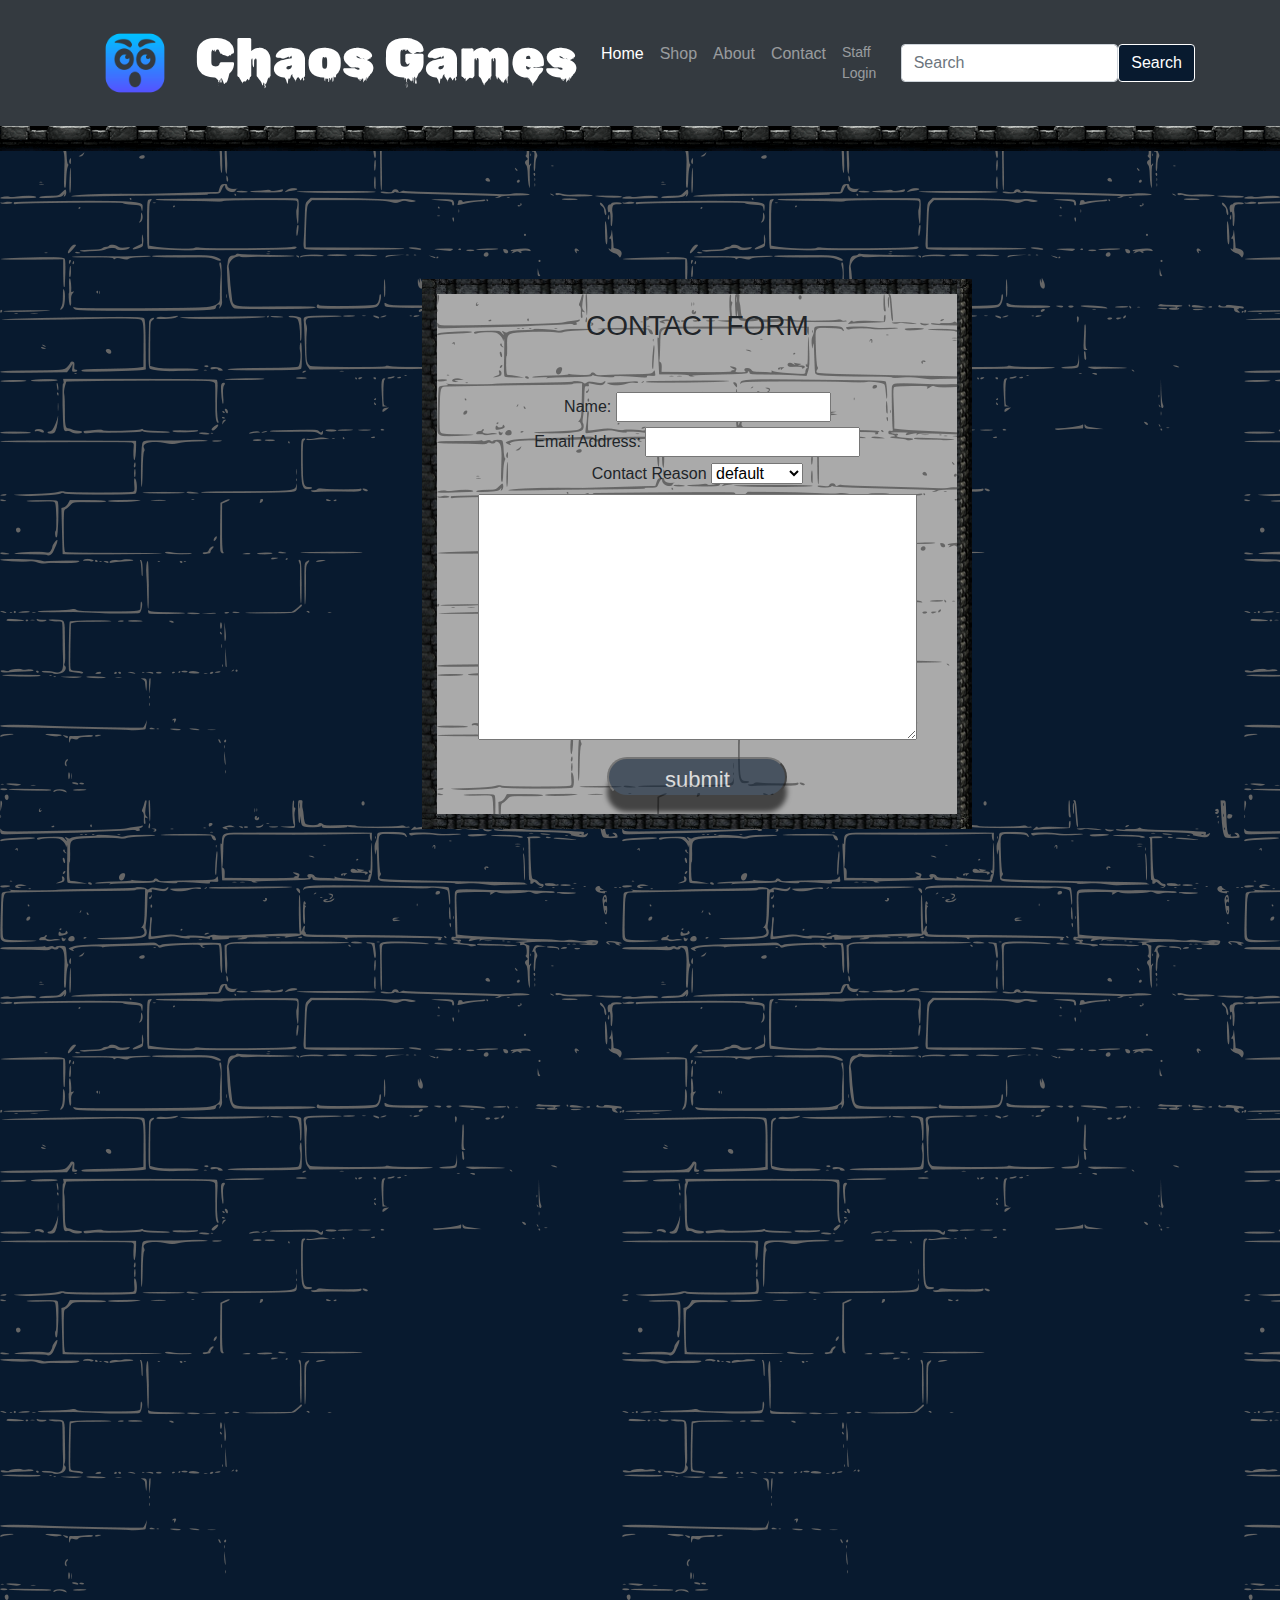
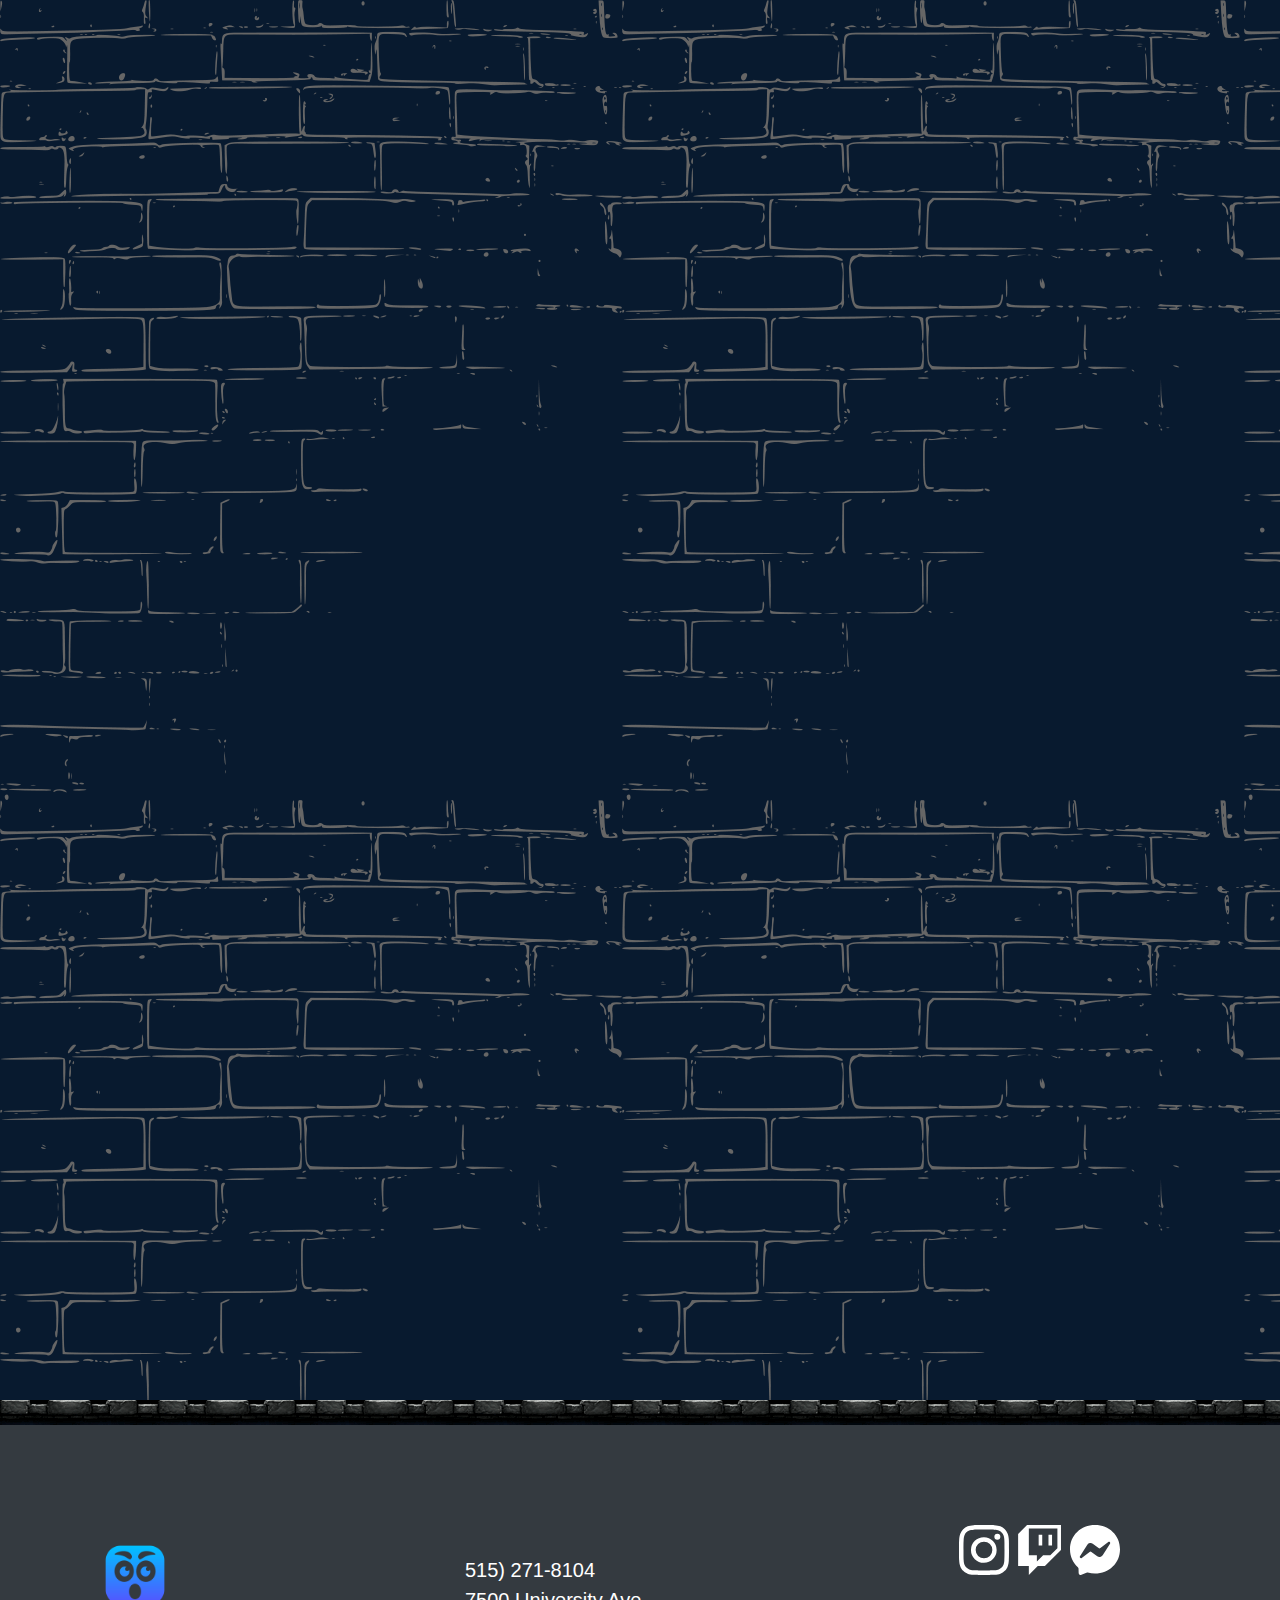
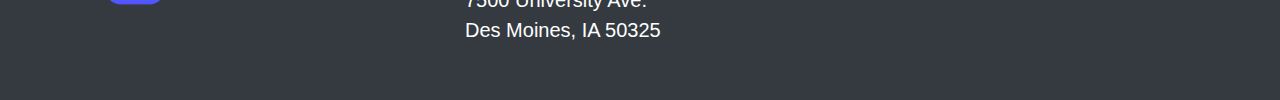
<file: WDV341/PortfolioProject/contactForm.html>
<!DOCTYPE html>
<html lang="en"><!-- Brandon Treu, batreu@dmacc.edu, 900704435-->

<head>
    <meta charset="UTF-8">
    <meta http-equiv="X-UA-Compatible" content="IE=edge">
    <meta name="viewport" content="width=device-width, initial-scale=1.0">

    <!-- My CSS -->
    <link href="portfolioSass.css" rel="stylesheet" type="text/css">

    <!-- Bootstrap CSS -->
    <link rel="stylesheet" href="https://cdn.jsdelivr.net/npm/bootstrap@4.3.1/dist/css/bootstrap.min.css" integrity="sha384-ggOyR0iXCbMQv3Xipma34MD+dH/1fQ784/j6cY/iJTQUOhcWr7x9JvoRxT2MZw1T" crossorigin="anonymous">


    <link rel="preconnect" href="https://fonts.googleapis.com">
    <link rel="preconnect" href="https://fonts.gstatic.com" crossorigin>
    <link href="https://fonts.googleapis.com/css2?family=Rubik+Wet+Paint&display=swap" rel="stylesheet">
    <title>Contact Form for portfolio</title>
    <style>
        body{
            background-color: #081A2F;
        }
    </style>
</head>
<header>

</header>
<body>
<nav class="navbar navbar-expand-lg navbar-dark bg-dark">
    <div class="container">
        <a class="navbar-brand" href="#" style="font-family: 'Rubik Wet Paint', cursive; font-size: 55px;"><img src="images/devil.png" width="100px" height="100px">
            <span class="navbar-store-name">Chaos Games</span>
        </a>
        <button class="navbar-toggler" type="button" data-bs-toggle="collapse" data-bs-target="#navbarSupportedContent" aria-controls="navbarSupportedContent" aria-expanded="false" aria-label="Toggle navigation">
            <span class="navbar-toggler-icon"></span>
        </button>
        <div class="collapse navbar-collapse" id="navbarSupportedContent">
            <ul class="navbar-nav me-auto mb-2 mb-lg-0">
                <li class="nav-item">
                    <a class="nav-link active" aria-current="page" href="index.html"> Home</a>
                </li>
                <li class="nav-item">
                    <a class="nav-link" href="boardGamesShop.php">Shop</a>
                </li>
                <!--<li class="nav-item dropdown">
                    <a class="nav-link dropdown-toggle" href="#" id="navbarDropdown" role="button" data-bs-toggle="dropdown" aria-expanded="false">
                        Dropdown
                    </a>
                    <ul class="dropdown-menu" aria-labelledby="navbarDropdown">
                        <li><a class="dropdown-item" href="boardGamesShop.php">Board Games</a></li>
                        <li><a class="dropdown-item" href="#">Another action</a></li>
                        <li><hr class="dropdown-divider"></li>
                        <li><a class="dropdown-item" href="#">Something else here</a></li>
                    </ul>
                </li>-->
                <li class="nav-item">
                    <a class="nav-link" href="about.html">About</a>
                </li>
                <li class="nav-item">
                    <a class="nav-link" href="contactForm.html">Contact</a>
                </li>
                <li class="nav-item">
                    <a class="nav-link" href="login.php" style="font-size: 14px;">Staff Login</a>
                </li>
            </ul>
            <form class="d-flex">
                <input class="form-control me-2" type="search" placeholder="Search" aria-label="Search">
                <button class="btn btn-outline-success" type="submit" style="background-color:#081A2F; border-color: white; color: white;">Search</button>
            </form>
        </div>
    </div>
</nav>
<div id="castleTop"></div>
<div class="formLogin" style="text-align: center; margin-top: 10%; margin-left: 33%; width: 550px; height: 550px; background-color: #aaaaaa; background-image: url('images/brickBackground.png')"><h3>CONTACT FORM</h3>
    <form id="contact_form" name="contact_form" method="post" action="contactFormPhp.php" style="text-align: center; margin-top: 10%; ">
        <label for="name" style="text-align: left;">Name:</label><!--contact's name-->
        <input type="text" name="name" id="name" style="text-align: left;"><br>

        <label for="email">Email Address:</label><!--contact's email address-->
        <input type="text" name="email" id="email" style="text-align: left;"><br>

        <label for="reason">Contact Reason</label><!--drop-down with list of reasons-->
        <select name="reason" id="reason">
            <option>default</option>
            <option>Question</option>
            <option>Comment</option>
            <option>Support</option>
            <option> Other </option>
        </select><br>

        <textarea name="comment" id="comment" cols="45" rows="10"></textarea><!--submission text-->
<br>
        <input type="submit" name="submit" id="submit" value="submit" style="font-size: 22px;" class="button"/>
    </form>
</div>

<br>
<br>
<br>
<br>
<div id="theFooter">
    <div class="castleTop"></div>
    <div class="container">
        <div class="row">
            <div class="col">
                <img src="images/devil.png" style="height: 100px; width: 100px;">
                <br>
                <?php
                echo "Today is " . date("l"). date("Y-m-d");
                ?>
            </div>
            <div class="col">
                <br>
                515) 271-8104
                <br>
                7500 University Ave.
                <br>
                Des Moines, IA 50325
            </div>
            <div class="col" style="float: left; left: 10%">
                <svg xmlns="http://www.w3.org/2000/svg" width="50" height="50" fill="currentColor" class="bi bi-instagram" viewBox="0 0 16 16">
                    <path d="M8 0C5.829 0 5.556.01 4.703.048 3.85.088 3.269.222 2.76.42a3.917 3.917 0 0 0-1.417.923A3.927 3.927 0 0 0 .42 2.76C.222 3.268.087 3.85.048 4.7.01 5.555 0 5.827 0 8.001c0 2.172.01 2.444.048 3.297.04.852.174 1.433.372 1.942.205.526.478.972.923 1.417.444.445.89.719 1.416.923.51.198 1.09.333 1.942.372C5.555 15.99 5.827 16 8 16s2.444-.01 3.298-.048c.851-.04 1.434-.174 1.943-.372a3.916 3.916 0 0 0 1.416-.923c.445-.445.718-.891.923-1.417.197-.509.332-1.09.372-1.942C15.99 10.445 16 10.173 16 8s-.01-2.445-.048-3.299c-.04-.851-.175-1.433-.372-1.941a3.926 3.926 0 0 0-.923-1.417A3.911 3.911 0 0 0 13.24.42c-.51-.198-1.092-.333-1.943-.372C10.443.01 10.172 0 7.998 0h.003zm-.717 1.442h.718c2.136 0 2.389.007 3.232.046.78.035 1.204.166 1.486.275.373.145.64.319.92.599.28.28.453.546.598.92.11.281.24.705.275 1.485.039.843.047 1.096.047 3.231s-.008 2.389-.047 3.232c-.035.78-.166 1.203-.275 1.485a2.47 2.47 0 0 1-.599.919c-.28.28-.546.453-.92.598-.28.11-.704.24-1.485.276-.843.038-1.096.047-3.232.047s-2.39-.009-3.233-.047c-.78-.036-1.203-.166-1.485-.276a2.478 2.478 0 0 1-.92-.598 2.48 2.48 0 0 1-.6-.92c-.109-.281-.24-.705-.275-1.485-.038-.843-.046-1.096-.046-3.233 0-2.136.008-2.388.046-3.231.036-.78.166-1.204.276-1.486.145-.373.319-.64.599-.92.28-.28.546-.453.92-.598.282-.11.705-.24 1.485-.276.738-.034 1.024-.044 2.515-.045v.002zm4.988 1.328a.96.96 0 1 0 0 1.92.96.96 0 0 0 0-1.92zm-4.27 1.122a4.109 4.109 0 1 0 0 8.217 4.109 4.109 0 0 0 0-8.217zm0 1.441a2.667 2.667 0 1 1 0 5.334 2.667 2.667 0 0 1 0-5.334z"/>
                </svg>
                <svg xmlns="http://www.w3.org/2000/svg" width="50" height="50" fill="currentColor" class="bi bi-twitch" viewBox="0 0 16 16">
                    <path d="M3.857 0 1 2.857v10.286h3.429V16l2.857-2.857H9.57L14.714 8V0H3.857zm9.714 7.429-2.285 2.285H9l-2 2v-2H4.429V1.143h9.142v6.286z"/>
                    <path d="M11.857 3.143h-1.143V6.57h1.143V3.143zm-3.143 0H7.571V6.57h1.143V3.143z"/>
                </svg>
                <svg xmlns="http://www.w3.org/2000/svg" width="50" height="50" fill="currentColor" class="bi bi-messenger" viewBox="0 0 16 16">
                    <path d="M0 7.76C0 3.301 3.493 0 8 0s8 3.301 8 7.76-3.493 7.76-8 7.76c-.81 0-1.586-.107-2.316-.307a.639.639 0 0 0-.427.03l-1.588.702a.64.64 0 0 1-.898-.566l-.044-1.423a.639.639 0 0 0-.215-.456C.956 12.108 0 10.092 0 7.76zm5.546-1.459-2.35 3.728c-.225.358.214.761.551.506l2.525-1.916a.48.48 0 0 1 .578-.002l1.869 1.402a1.2 1.2 0 0 0 1.735-.32l2.35-3.728c.226-.358-.214-.761-.551-.506L9.728 7.381a.48.48 0 0 1-.578.002L7.281 5.98a1.2 1.2 0 0 0-1.735.32z"/>
                </svg>
            </div>
        </div>
    </div>
</div>
</body>

</html>
</file>
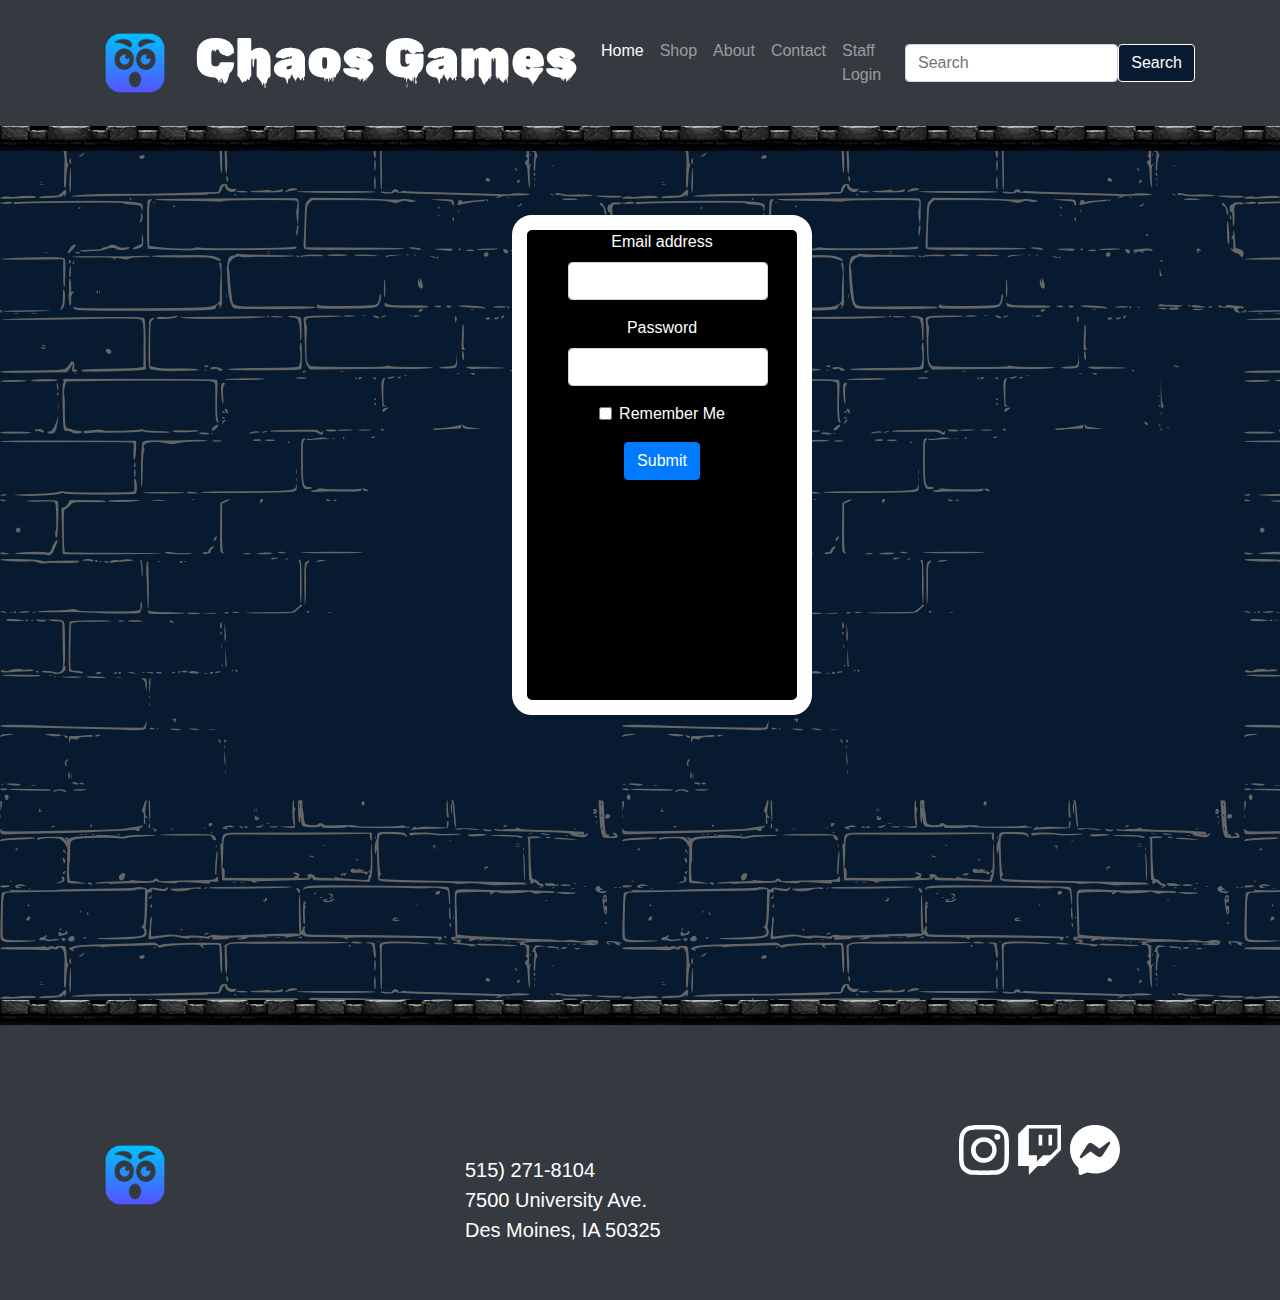
<file: WDV341/PortfolioProject/staffLoginPage.html>
<!doctype html>
<html lang="en">
<head>
    <!-- Required meta tags / Brandon A Treu 900704435 batreu@dmacc.edu-->
    <meta charset="utf-8">
    <meta name="viewport" content="width=device-width, initial-scale=1, shrink-to-fit=no">
    <!-- My CSS -->
    <link href="portfolioSass.css" rel="stylesheet" type="text/css">

    <!-- Bootstrap CSS -->
    <link rel="stylesheet" href="https://cdn.jsdelivr.net/npm/bootstrap@4.3.1/dist/css/bootstrap.min.css" integrity="sha384-ggOyR0iXCbMQv3Xipma34MD+dH/1fQ784/j6cY/iJTQUOhcWr7x9JvoRxT2MZw1T" crossorigin="anonymous">


    <link rel="preconnect" href="https://fonts.googleapis.com">
    <link rel="preconnect" href="https://fonts.gstatic.com" crossorigin>
    <link href="https://fonts.googleapis.com/css2?family=Rubik+Wet+Paint&display=swap" rel="stylesheet">
    <!--ICON AND GRAPHIC <a href="https://www.flaticon.com/free-icons/devil" title="devil icons">Devil icons created by juicy_fish - Flaticon</a>//https://ericaofanderson.tumblr.com/post/170155287606/crystal-cave-you-can-get-this-gif-as-a-looping-->

    <title>Portfolio Project Site / Chaos Games</title>
</head>
<body style="background-color: #081A2F">
<nav class="navbar navbar-expand-lg navbar-dark bg-dark">
    <div class="container">
        <a class="navbar-brand" href="#" style="font-family: 'Rubik Wet Paint', cursive; font-size: 55px;"><img src="images/devil.png" width="100px" height="100px">
            <span class="navbar-store-name">Chaos Games</span>
        </a>
        <button class="navbar-toggler" type="button" data-bs-toggle="collapse" data-bs-target="#navbarSupportedContent" aria-controls="navbarSupportedContent" aria-expanded="false" aria-label="Toggle navigation">
            <span class="navbar-toggler-icon"></span>
        </button>
        <div class="collapse navbar-collapse" id="navbarSupportedContent">
            <ul class="navbar-nav me-auto mb-2 mb-lg-0">
                <li class="nav-item">
                    <a class="nav-link active" aria-current="page" href="index.html"> Home</a>
                </li>
                <li class="nav-item">
                    <a class="nav-link" href="boardGamesShop.php">Shop</a>
                </li>
                <!--<li class="nav-item dropdown">
                    <a class="nav-link dropdown-toggle" href="#" id="navbarDropdown" role="button" data-bs-toggle="dropdown" aria-expanded="false">
                        Dropdown
                    </a>
                    <ul class="dropdown-menu" aria-labelledby="navbarDropdown">
                        <li><a class="dropdown-item" href="boardGamesShop.php">Board Games</a></li>
                        <li><a class="dropdown-item" href="#">Another action</a></li>
                        <li><hr class="dropdown-divider"></li>
                        <li><a class="dropdown-item" href="#">Something else here</a></li>
                    </ul>
                </li>-->
                <li class="nav-item">
                    <a class="nav-link" href="about.html">About</a>
                </li>
                <li class="nav-item">
                    <a class="nav-link" href="contactForm.html">Contact</a>
                </li>
                <li class="nav-item">
                    <a class="nav-link" href="staffLoginPage.html">Staff Login</a>
                </li>
            </ul>
            <form class="d-flex">
                <input class="form-control me-2" type="search" placeholder="Search" aria-label="Search">
                <button class="btn btn-outline-success" type="submit" style="background-color:#081A2F; border-color: white; color: white;">Search</button>
            </form>
        </div>
    </div>
</nav>
<div id="castleTop"></div>


<form class="staffLogin">
    <div class="mb-3">
        <label for="exampleInputEmail1" class="form-label">Email address</label>
        <input type="email" class="form-control" id="exampleInputEmail1" aria-describedby="emailHelp">
        <div id="emailHelp" class="form-text"></div>
    </div>
    <div class="mb-3">
        <label for="exampleInputPassword1" class="form-label">Password</label>
        <input type="password" class="form-control" id="exampleInputPassword1">
    </div>
    <div class="mb-3 form-check">
        <input type="checkbox" class="form-check-input" id="exampleCheck1">
        <label class="form-check-label" for="exampleCheck1">Remember Me</label>
    </div>
    <button type="submit" class="btn btn-primary">Submit</button>
</form>

<div id="theFooter" style="top: 1000px;"><!--Footer-->
    <div class="castleTop"></div>
    <div class="container">
        <div class="row">
            <div class="col">
                <img src="images/devil.png" style="height: 100px; width: 100px;">
            </div>
            <div class="col">
                <br>
                515) 271-8104
                <br>
                7500 University Ave.
                <br>
                Des Moines, IA 50325
            </div>
            <div class="col" style="float: left; left: 10%">
                <svg xmlns="http://www.w3.org/2000/svg" width="50" height="50" fill="currentColor" class="bi bi-instagram" viewBox="0 0 16 16">
                    <path d="M8 0C5.829 0 5.556.01 4.703.048 3.85.088 3.269.222 2.76.42a3.917 3.917 0 0 0-1.417.923A3.927 3.927 0 0 0 .42 2.76C.222 3.268.087 3.85.048 4.7.01 5.555 0 5.827 0 8.001c0 2.172.01 2.444.048 3.297.04.852.174 1.433.372 1.942.205.526.478.972.923 1.417.444.445.89.719 1.416.923.51.198 1.09.333 1.942.372C5.555 15.99 5.827 16 8 16s2.444-.01 3.298-.048c.851-.04 1.434-.174 1.943-.372a3.916 3.916 0 0 0 1.416-.923c.445-.445.718-.891.923-1.417.197-.509.332-1.09.372-1.942C15.99 10.445 16 10.173 16 8s-.01-2.445-.048-3.299c-.04-.851-.175-1.433-.372-1.941a3.926 3.926 0 0 0-.923-1.417A3.911 3.911 0 0 0 13.24.42c-.51-.198-1.092-.333-1.943-.372C10.443.01 10.172 0 7.998 0h.003zm-.717 1.442h.718c2.136 0 2.389.007 3.232.046.78.035 1.204.166 1.486.275.373.145.64.319.92.599.28.28.453.546.598.92.11.281.24.705.275 1.485.039.843.047 1.096.047 3.231s-.008 2.389-.047 3.232c-.035.78-.166 1.203-.275 1.485a2.47 2.47 0 0 1-.599.919c-.28.28-.546.453-.92.598-.28.11-.704.24-1.485.276-.843.038-1.096.047-3.232.047s-2.39-.009-3.233-.047c-.78-.036-1.203-.166-1.485-.276a2.478 2.478 0 0 1-.92-.598 2.48 2.48 0 0 1-.6-.92c-.109-.281-.24-.705-.275-1.485-.038-.843-.046-1.096-.046-3.233 0-2.136.008-2.388.046-3.231.036-.78.166-1.204.276-1.486.145-.373.319-.64.599-.92.28-.28.546-.453.92-.598.282-.11.705-.24 1.485-.276.738-.034 1.024-.044 2.515-.045v.002zm4.988 1.328a.96.96 0 1 0 0 1.92.96.96 0 0 0 0-1.92zm-4.27 1.122a4.109 4.109 0 1 0 0 8.217 4.109 4.109 0 0 0 0-8.217zm0 1.441a2.667 2.667 0 1 1 0 5.334 2.667 2.667 0 0 1 0-5.334z"/>
                </svg>
                <svg xmlns="http://www.w3.org/2000/svg" width="50" height="50" fill="currentColor" class="bi bi-twitch" viewBox="0 0 16 16">
                    <path d="M3.857 0 1 2.857v10.286h3.429V16l2.857-2.857H9.57L14.714 8V0H3.857zm9.714 7.429-2.285 2.285H9l-2 2v-2H4.429V1.143h9.142v6.286z"/>
                    <path d="M11.857 3.143h-1.143V6.57h1.143V3.143zm-3.143 0H7.571V6.57h1.143V3.143z"/>
                </svg>
                <svg xmlns="http://www.w3.org/2000/svg" width="50" height="50" fill="currentColor" class="bi bi-messenger" viewBox="0 0 16 16">
                    <path d="M0 7.76C0 3.301 3.493 0 8 0s8 3.301 8 7.76-3.493 7.76-8 7.76c-.81 0-1.586-.107-2.316-.307a.639.639 0 0 0-.427.03l-1.588.702a.64.64 0 0 1-.898-.566l-.044-1.423a.639.639 0 0 0-.215-.456C.956 12.108 0 10.092 0 7.76zm5.546-1.459-2.35 3.728c-.225.358.214.761.551.506l2.525-1.916a.48.48 0 0 1 .578-.002l1.869 1.402a1.2 1.2 0 0 0 1.735-.32l2.35-3.728c.226-.358-.214-.761-.551-.506L9.728 7.381a.48.48 0 0 1-.578.002L7.281 5.98a1.2 1.2 0 0 0-1.735.32z"/>
                </svg>
            </div>
        </div>
    </div>
</div>






<!-- Optional JavaScript -->
<!-- jQuery first, then Popper.js, then Bootstrap JS -->
<script src="https://code.jquery.com/jquery-3.3.1.slim.min.js" integrity="sha384-q8i/X+965DzO0rT7abK41JStQIAqVgRVzpbzo5smXKp4YfRvH+8abtTE1Pi6jizo" crossorigin="anonymous"></script>
<script src="https://cdn.jsdelivr.net/npm/popper.js@1.14.7/dist/umd/popper.min.js" integrity="sha384-UO2eT0CpHqdSJQ6hJty5KVphtPhzWj9WO1clHTMGa3JDZwrnQq4sF86dIHNDz0W1" crossorigin="anonymous"></script>
<script src="https://cdn.jsdelivr.net/npm/bootstrap@4.3.1/dist/js/bootstrap.min.js" integrity="sha384-JjSmVgyd0p3pXB1rRibZUAYoIIy6OrQ6VrjIEaFf/nJGzIxFDsf4x0xIM+B07jRM" crossorigin="anonymous"></script>

</body>
</html>
</file>
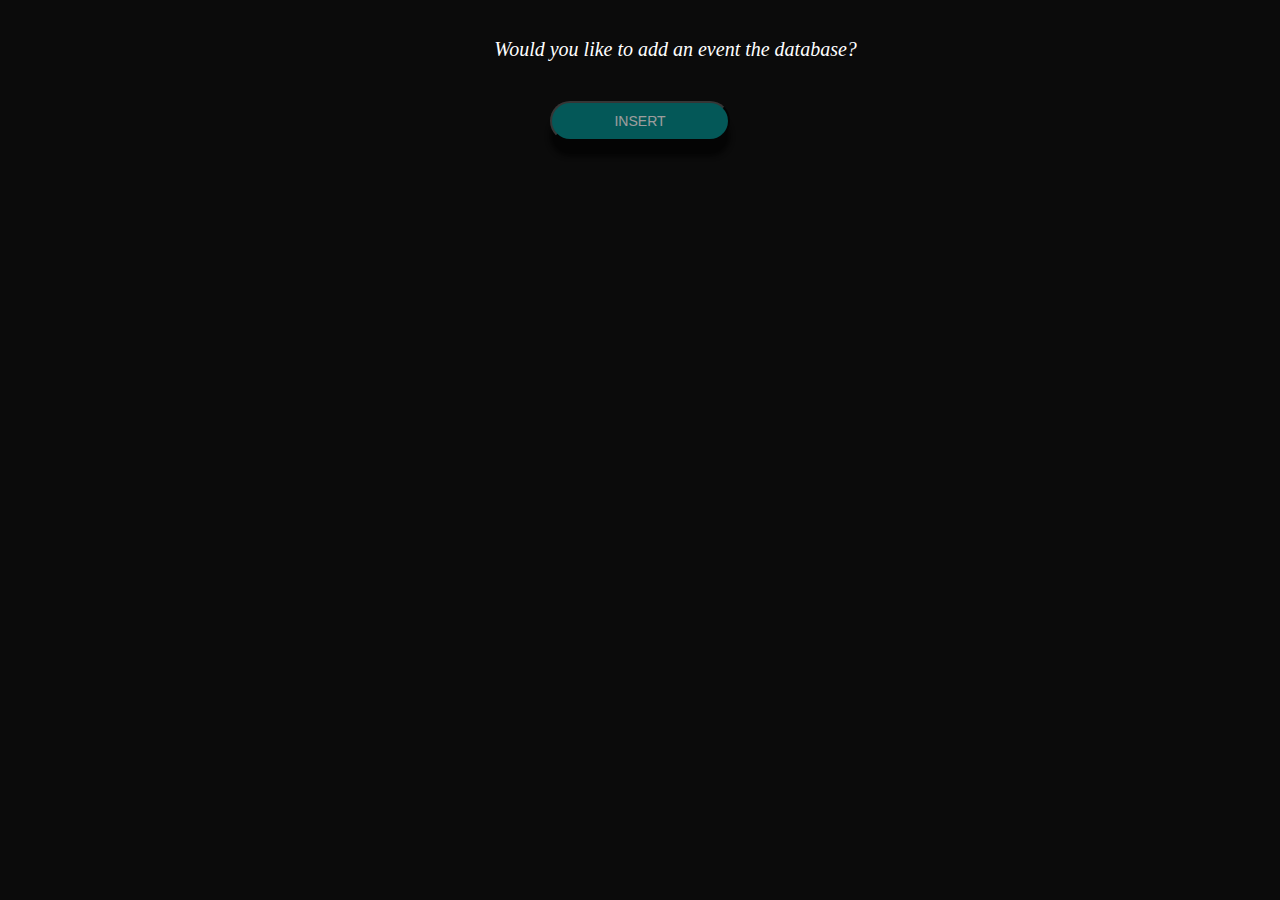
<file: WDV341/unit11/unit11.html>
<!DOCTYPE html>
<html lang="en">
<head>
    <meta charset="UTF-8">
  <link href="css/mainSiteCss.css" rel="stylesheet" type="text/css">
    <title>unit11</title>
</head>
<body>
<div class="flex-container" style="text-align: center; margin-left: 27%">
    <p><em>Would you like to add an event the database?</em></p>
    <br>

</div>
<a href="eventsForm.php"><button class="button">INSERT</button></a>
</body>
</html>
</file>
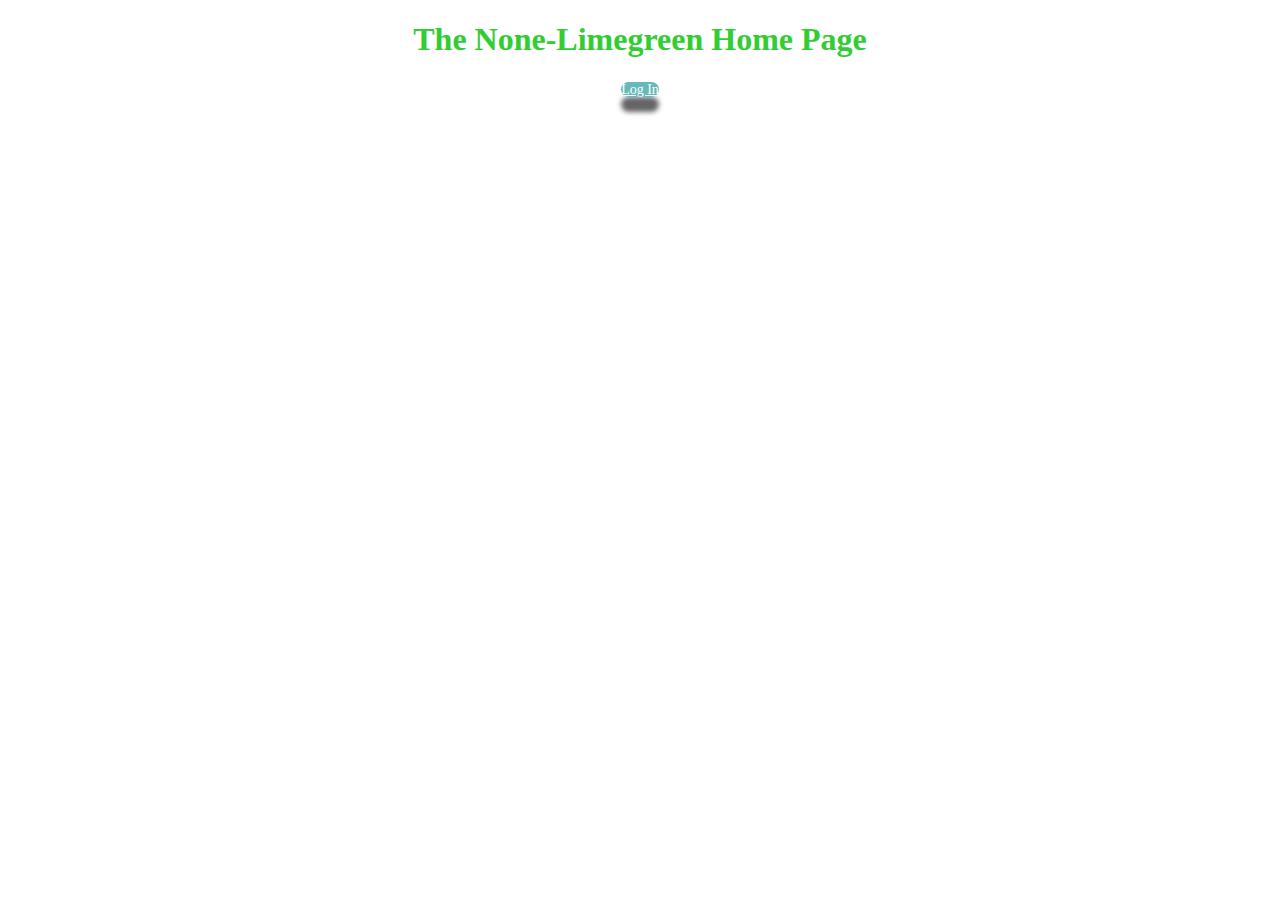
<file: WDV341/unit14/homepage.html>
<!DOCTYPE html>
<html lang="en">
<head>
    <meta charset="UTF-8">
    <title>the unprotected home page</title>
    <link href="css/mainSiteCss.css" rel="stylesheet" type="text/css">
</head>
<body>
<h1 style="color: limegreen;"> The None-Limegreen Home Page</h1>

<a href="login.php" class="button">Log In</a>
</body>
</html>
</file>
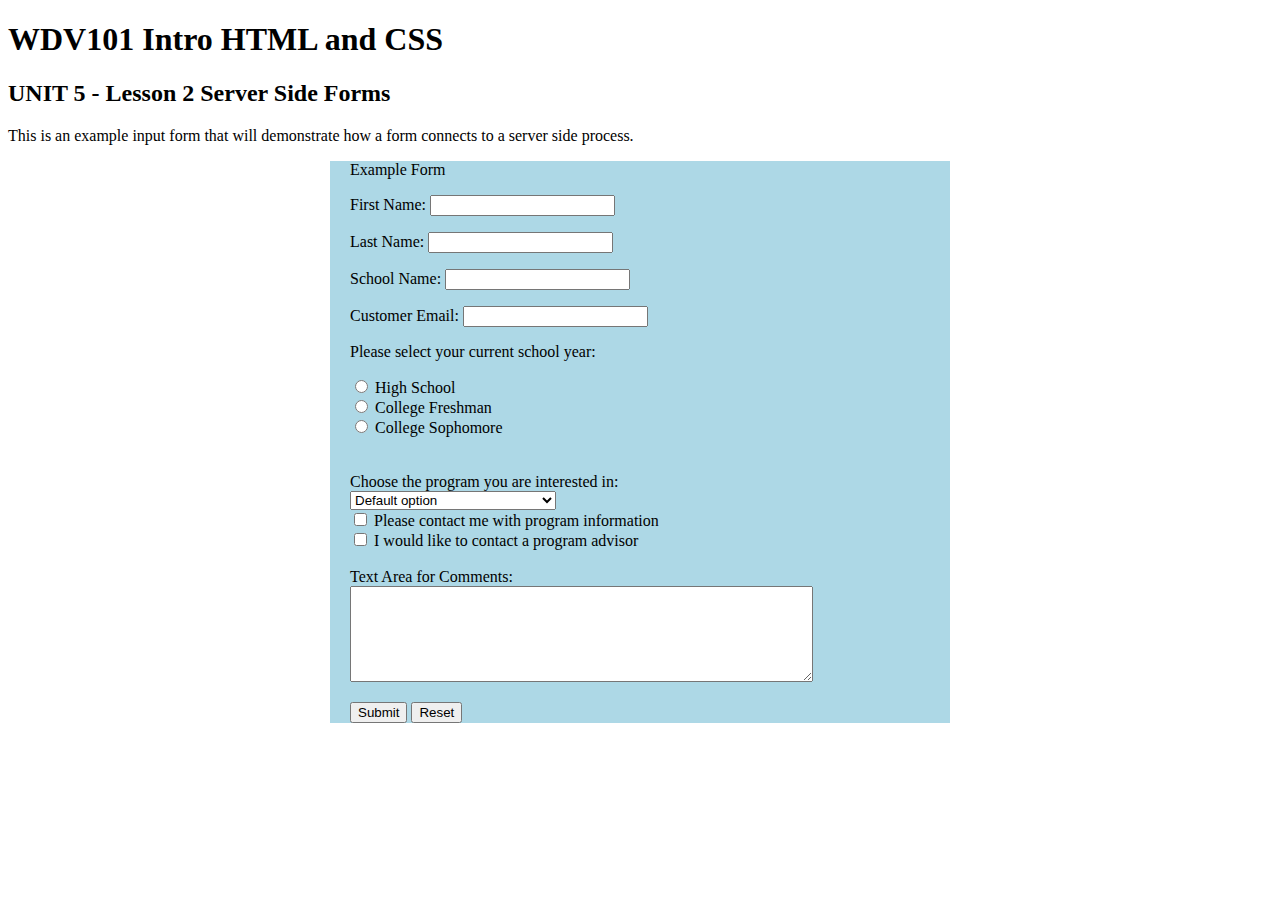
<file: WDV341/unit5/WDV101-DemonstrateInputForm.html>
<!DOCTYPE html>
<html lang="en">
<head><!--Brandon Treu, batreu@dmacc.edu , 900704435-->
<meta http-equiv="Content-Type" content="text/html; charset=utf-8" />
<title>WDV101 Intro HTML and CSS</title>

<style>

	form	{
		width:600px;
		margin:auto;
		background-color:lightblue;	
		padding-left: 20px;
	}
	
	form legend	{
		font-size:larger;
		text-align:center;
	}
	
	


</style>

</head>

<body>
<h1>WDV101 Intro HTML and CSS</h1>
<h2>UNIT 5 - Lesson 2 Server Side Forms</h2>
<p>This is an example input form that will demonstrate how a form connects to a server side process.</p>
<form id="form1" name="form1" method="post" action="DemonstrateFormHandler.php">

  <p>Example Form</p>
  
  <p>
  	<label for="first_name">First Name:</label> 
    <input type="text" name="first_name" id="first_name" />
  </p>
  
  <p>
  	<label for="last_name">Last Name:</label> 
    <input type="text" name="last_name" id="last_name" />
  </p>
  
  <p>
  	<label for="school_name">School Name:</label> 
    <input type="text" name="school_name" id="school_name" />
  </p>
  <p>
    <label for="student_email">Customer Email:</label><!--Customer Email - consider using the type='email' value-->
    <input type="email" name="student_email" id="student_email" />
  </p>


  <p>Please select your current school year:</p> <!--A set of radio buttons for current academic standing with appropriate values-->
  <input type="radio" id="High_school" name="School_Year" value="High_School">
  <label for="High_School">High School</label><br>
  <input type="radio" id="Freshman" name="School_Year" value="Freshman">
  <label for="Freshman">College Freshman</label><br>
  <input type="radio" id="Sophomore" name="School_Year" value="Sophomore">
  <label for="Sophomore">College Sophomore</label><br><br>
  <br>

  <label for="programs">Choose the program you are interested in:</label><!-- drop down list containing the following options:  Use their acronym for the value attribute-->
  <br>

  <select name="programs" id="programs"><!--programs option-->
    <option value="none" selected disabled hidden>Default option</option>
    <option value="Computer Information Systems">Computer Information Systems</option>
    <option value="Graphic Design">Graphic Design</option>
    <option value="Web Development">Web Development</option>
  </select>
  <br>
  <input type="checkbox" id="Contact" name="Contact" value="Please contact me with program information"><!--contact options-->
  <label for="Contact"> Please contact me with program information</label><br>
  <input type="checkbox" id="Advisor" name="Advisor" value="I would like to contact an program advisor">
  <label for="Advisor"> I would like to contact a program advisor</label><br>
  <br>

  <label for="Comments">Text Area for Comments:</label><br><!--Text area for commenting-->

  <textarea id="Comments" name="Comments" rows="6" cols="55">

</textarea>

  <p>
    <input type="submit" name="button" id="button" value="Submit" />
    <input type="reset" name="button2" id="button2" value="Reset" />
  </p>
  
</form>

<p>&nbsp;</p>
</body>

</html>
</file>
<file: WDV341/PortfolioProject/portfolioSass.css>
/*--Variables--*/
@import url("https://fonts.googleapis.com/css2?family=Rubik+Wet+Paint&display=swap");
/*--Properties for the tooltip--*/
@keyframes appear {
  from {
    opacity: 0.1;
  }
  to {
    opacity: 1;
  }
}
.staffLogin {
  margin-left: 40%;
  margin-top: 5%;
  width: 300px;
  background-color: black;
  height: 500px;
  text-align: center;
  justify-content: center;
  color: white;
  border: white 15px solid;
  border-radius: 20px;
}
.staffLogin .form-control {
  margin-left: 15%;
  justify-content: center;
  text-align: center;
  width: 200px;
  color: white;
}

body {
  background-color: #081A2F;
  background-image: url("images/brickBackground.png");
}

#bannerADshop {
  background-image: url("images/warpAdBackground.gif");
  background-repeat: no-repeat;
  background-size: cover;
  position: absolute;
  width: 750px;
  height: 300px;
  top: 400px;
  left: 30%;
  -webkit-mask-image: url(images/warpSpeedSavings.png);
  mask-image: url(images/warpSpeedSavings.png);
  -webkit-mask-repeat: no-repeat;
  mask-repeat: no-repeat;
}

#dollaBillz {
  width: 750px;
  height: 300px;
  top: -80px;
  position: absolute;
  animation-name: makeItRain;
  animation-duration: 0.5s;
  animation-iteration-count: infinite;
}

@keyframes makeItRain {
  from {
    top: -80px;
  }
  to {
    top: 100px;
  }
}
#savingsAD {
  height: 300px;
  left: 50px;
  top: 100px;
  text-align: center;
  width: 300px;
  background-image: url("images/moneyBackground.jpg");
}

#bannerADcontainer {
  border: transparent 15px solid;
  border-image: url("images/war3border.jpg") 30 repeat;
  height: 85px;
  width: 100%;
}

#save-on-shipping {
  width: 300px;
  height: 300px;
  animation-name: appear;
  animation-delay: 3s;
  animation-timing-function: ease-in;
  width: 250px;
  height: 250px;
  animation-name: phaseIN;
  animation-delay: 0.5s;
  animation-duration: 4s;
  animation-timing-function: ease-in;
  opacity: 0;
  text-align: left;
  animation-iteration-count: 1;
  animation-fill-mode: forwards;
}

.attentionBoard > img {
  width: 350px;
  background-color: black;
}

@keyframes phaseIN {
  from {
    opacity: 0;
  }
  to {
    opacity: 1;
  }
}
#castleTop {
  background-image: url("images/war3borderCastle.gif");
  background-repeat: repeat;
  height: 25px;
  width: 120%;
}

.castleTop {
  background-image: url("images/war3borderCastle.gif");
  background-repeat: repeat;
  height: 25px;
  width: 120%;
}

.noticeboard {
  position: absolute;
  top: 200px;
  left: 50%;
  background-image: url("images/war3background.gif");
  background-repeat: repeat;
  width: 650px;
  height: 920px;
  padding: 15px;
  border: transparent 15px solid;
  border-image: url("images/war3border.jpg") 30 repeat;
  box-shadow: black 15px 15px;
}

.scroll {
  width: 600px;
  height: 800px;
  justify-content: center;
}

.scrollWords {
  justify-content: center;
  position: relative;
  top: -600px;
}

.attentionBoard {
  position: absolute;
  top: 250px;
  left: -200px;
  background-image: url("images/war3background.gif");
  background-repeat: repeat;
  width: 650px;
  height: 920px;
  padding: 15px;
  border: transparent 15px solid;
  border-image: url("images/war3border.jpg") 30 repeat;
  box-shadow: black 15px 15px;
}

.navbar-store-name {
  font-family: "Rubik Wet Paint", cursive;
  font-size: 55px;
  align-items: center;
}

/*--responsive--*/
/*-- Carousel--*/
/*-- About Us Tooltips --*/
#jamesWhite {
  top: 200px;
  position: absolute;
  left: 20%;
  cursor: pointer;
  padding: 7px;
  font-size: 10px;
  font-weight: bold;
  font-family: Sans-serif;
  color: grey;
}
#jamesWhite img {
  border: transparent 15px solid;
  border-image: url("images/war3border.jpg") 30 repeat;
  box-shadow: black 15px 15px;
}

#jamesWhiteText {
  position: absolute;
  left: 50%;
  top: 0;
  transform: translateX(-50%);
  background-color: black;
  color: #fff;
  white-space: nowrap;
  padding: 10px 15px;
  border-radius: 7px;
  visibility: hidden;
  opacity: 0;
  transition: opacity 0.5s ease;
  box-shadow: 5px 1px #CC4A4A;
}

#jamesWhiteText::before {
  content: "";
  position: absolute;
  left: 50%;
  top: 100%;
  transform: translateX(-50%);
  border: 15px solid;
  border-color: #000 #0000 #0000 #0000;
}

#jamesWhite:hover #jamesWhiteText {
  top: 10%;
  left: 200px;
  visibility: visible;
  opacity: 1;
  box-shadow: 5px 5px #CC4A4A;
}

#thomasRed {
  top: 600px;
  position: absolute;
  left: 20%;
  cursor: pointer;
  padding: 7px;
  font-size: 10px;
  font-weight: bold;
  font-family: Sans-serif;
  color: grey;
}
#thomasRed img {
  border: transparent 15px solid;
  border-image: url("images/war3border.jpg") 30 repeat;
  box-shadow: black 15px 15px;
}

#thomasRedText {
  position: absolute;
  left: 50%;
  top: 0;
  transform: translateX(-50%);
  background-color: black;
  color: #fff;
  white-space: nowrap;
  padding: 10px 15px;
  border-radius: 7px;
  visibility: hidden;
  opacity: 0;
  transition: opacity 0.5s ease;
  box-shadow: 5px 1px #CC4A4A;
}

#thomasRedText::before {
  content: "";
  position: absolute;
  left: 50%;
  top: 100%;
  transform: translateX(-50%);
  border: 15px solid;
  border-color: #000 #0000 #0000 #0000;
}

#thomasRed:hover #thomasRedText {
  top: 10%;
  left: 200px;
  visibility: visible;
  opacity: 1;
  box-shadow: 5px 5px #CC4A4A;
}

#myCarousel {
  height: 400px;
}

#theFooter {
  height: 300px;
  width: 100%;
  background-color: #343A40;
  position: absolute;
  top: 3000px;
}
#theFooter .col {
  justify-content: center;
  top: 100px;
  color: white;
  font-size: 20px;
}

.formLogin {
  background-repeat: repeat;
  width: 650px;
  height: 400px;
  padding: 15px;
  border: transparent 15px solid;
  border-image: url("images/war3border.jpg") 30 repeat;
  box-shadow: black 15px 15px opacity(0.5);
  text-align: center;
  margin-top: 13%;
}

.button {
  color: white;
  border-radius: 25px;
  background-color: #081A2F;
  background-position: left top;
  background-repeat: repeat;
  align-items: center;
  opacity: 0.6;
  padding: 4px;
  margin: 10px;
  height: 40px;
  box-shadow: 0 15px 5px black;
  font-size: 14px;
  justify-content: center;
  text-align: center;
  width: 180px;
  flex-direction: column;
}

.button:hover {
  background-image: linear-gradient(#081A2F, grey);
  /**here is the use of my gradient**/
  opacity: 0.99;
}

.button a:link {
  color: aliceblue;
  text-decoration: none;
}

.button a:visited {
  color: aliceblue;
  text-decoration: none;
}

/*# sourceMappingURL=portfolioSass.css.map */
</file>
<file: WDV341/unit11/css/mainSiteCss.css>
/** CSS batreu@dmacc.edu 900704435 **/
#LogoLink{
    opacity: .3;
}
#LogoLink:hover {
opacity: .8;
}
.a-LogoLink{
padding: 1px;
    opacity: .49;
}
a.a-LogoLink:hover{
    opacity: .8;
}

header {
    display: flex;
    align-items: center;
    justify-content: center;
    flex-direction: column;
    padding: .25%;
    width: 100%;
    text-align: center;
    margin: .25%;
    min-height: 10px;
}
body {
    text-align: center;
    background-color: #0b0b0b;
}

.flex-container{
    font-size: 20px;
    color: white;
    display: flex;
    flex-direction: row;
    flex-wrap: wrap;
    justify-content: space-around;
    padding: 10px;
    background-color:transparent;
    background-position: top;
}
.pagination1{
    color: white;
    display: inline-block;
    opacity: .8;
}
.pagination1 a:link {
    color: darkolivegreen;
    text-decoration: none;
}
/**This is so that my pagination has a different color on the ones that have already been visited**/
.pagination1 a:visited {
    color: cyan;
    text-decoration: none;}
.button {
    color: white;
    border-radius: 25px;
    background-color: darkcyan;
    background-position: left top;
    background-repeat: repeat;
    align-items: center;
    opacity: .6;
    padding: 0;
    margin: 10px;
    height: 40px;
    box-shadow: 0 15px 5px black;
    font-size: 14px;
    justify-content: center;
    text-align: center;
    width: 180px;
    flex-direction: column;
}
.button:hover{
    background-image: linear-gradient(darkcyan, grey);/**here is the use of my gradient**/
    opacity: .99;
}
.button a:link{
    color: aliceblue;
    text-decoration: none;
}
.button a:visited{
    color: aliceblue;
    text-decoration: none;
}
.parallax {

    background-image: url("cssImages/pexels-eberhard-grossgasteiger-1292115.jpg");


    min-height: 1500px;

    background-attachment: fixed;
    background-position: center;
    background-repeat: no-repeat;
    background-size: cover;
}
.parallax2 {

    background-image: url("cssImages/mountain-3807667.jpg");


    min-height: 500px;

    background-attachment: fixed;
    background-position: center;
    background-repeat: no-repeat;
    background-size: cover;
}
.parallaxDiv {
    height: 100px;
   width: 100%;
    background-image: url("cssImages/metallic-background-with-rose-gold-tint.jpg");
}

.mycolumns {
    color: white;
    font-size: 25px;
    height: 500px;
    width: 90%;
    margin: 10px auto;
    background-color: rgba(66, 142, 64, 0.47);
    padding: 1.2em;
    column-count: 3;
    column-gap: 1.3em;
    column-rule: 1px solid;
    column-width: auto;
}
.mycolumns h2 {
    font-size: 40px;
    column-span: all;
}
.mainmenu{
    font-size: 46px;
    display: flex;
    align-items: center;
    justify-content: center;
    flex-direction: column;
    padding: .25%;
    width: 100%;
    text-align: center;
    min-height: 110px;
}
.theForm{
    margin-left: 50%;
    border: 4px white solid;
    border-radius: 20%;
}
</file>
<file: WDV341/unit14/css/mainSiteCss.css>
/** CSS batreu@dmacc.edu 900704435 **/
#LogoLink{
    opacity: .3;
}
#LogoLink:hover {
opacity: .8;
}
.a-LogoLink{
padding: 1px;
    opacity: .49;
}
a.a-LogoLink:hover{
    opacity: .8;
}

header {
    display: flex;
    align-items: center;
    justify-content: center;
    flex-direction: column;
    padding: .25%;
    width: 100%;
    text-align: center;
    margin: .25%;
    min-height: 10px;
}
body {
    text-align: center;
}

.flex-container{
    font-size: 20px;
    color: white;
    display: flex;
    flex-direction: row;
    flex-wrap: wrap;
    justify-content: space-around;
    padding: 10px;
    background-color:transparent;
    background-position: top;
}
.pagination1{
    color: white;
    display: inline-block;
    opacity: .8;
}
.pagination1 a:link {
    color: darkolivegreen;
    text-decoration: none;
}
/**This is so that my pagination has a different color on the ones that have already been visited**/
.pagination1 a:visited {
    color: cyan;
    text-decoration: none;}
.button {
    color: white;
    border-radius: 25px;
    background-color: darkcyan;
    background-position: left top;
    background-repeat: repeat;
    align-items: center;
    opacity: .6;
    padding: 0;
    margin: 10px;
    height: 40px;
    box-shadow: 0 15px 5px black;
    font-size: 14px;
    justify-content: center;
    text-align: center;
    width: 180px;
    flex-direction: column;
}
.button:hover{
    background-image: linear-gradient(darkcyan, grey);/**here is the use of my gradient**/
    opacity: .99;
}
.button a:link{
    color: aliceblue;
    text-decoration: none;
}
.button a:visited{
    color: aliceblue;
    text-decoration: none;
}
.parallax {

    background-image: url("cssImages/pexels-eberhard-grossgasteiger-1292115.jpg");


    min-height: 1500px;

    background-attachment: fixed;
    background-position: center;
    background-repeat: no-repeat;
    background-size: cover;
}
.parallax2 {

    background-image: url("cssImages/mountain-3807667.jpg");


    min-height: 500px;

    background-attachment: fixed;
    background-position: center;
    background-repeat: no-repeat;
    background-size: cover;
}
.parallaxDiv {
    height: 100px;
   width: 100%;
    background-image: url("cssImages/metallic-background-with-rose-gold-tint.jpg");
}

.mycolumns {
    color: white;
    font-size: 25px;
    height: 500px;
    width: 90%;
    margin: 10px auto;
    background-color: rgba(66, 142, 64, 0.47);
    padding: 1.2em;
    column-count: 3;
    column-gap: 1.3em;
    column-rule: 1px solid;
    column-width: auto;
}
.mycolumns h2 {
    font-size: 40px;
    column-span: all;
}
.mainmenu{
    font-size: 46px;
    display: flex;
    align-items: center;
    justify-content: center;
    flex-direction: column;
    padding: .25%;
    width: 100%;
    text-align: center;
    min-height: 110px;
}
.theForm{
    margin-left: 50%;
    border: 4px white solid;
    border-radius: 20%;
}
</file>
